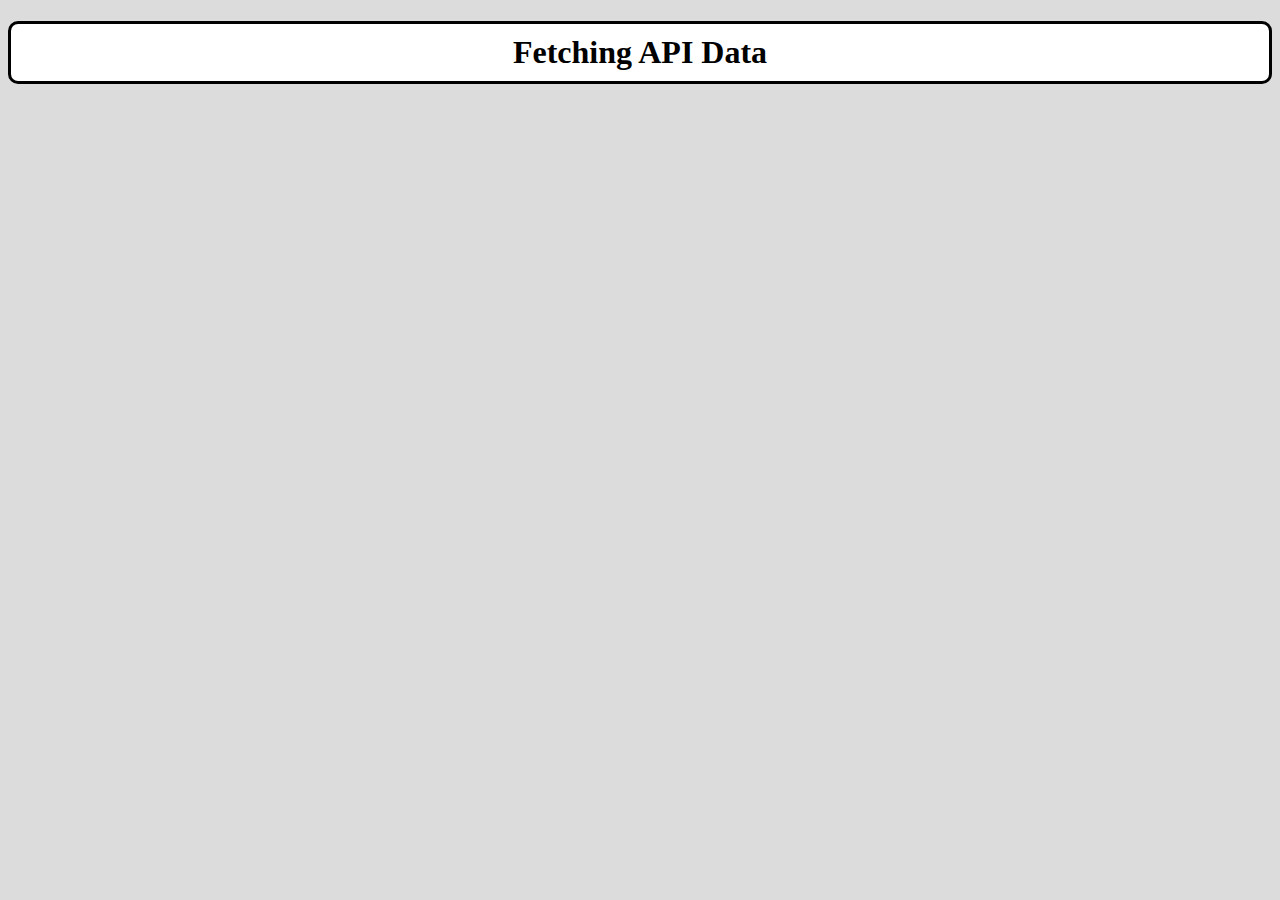
<file: Week 6-2 Fetch API/index.html>
<!DOCTYPE html>
<html lang="en">

<head>
    <meta charset="UTF-8">
    <meta name="viewport" content="width=device-width, initial-scale=1.0">
    <title>Document</title>
    <link rel="stylesheet" href="style.css">
</head>

<body>
    <h1 class="header">
        Fetching API Data
    </h1>
    <div class="container" id="container"></div>

    <script src="script.js">

    </script>
</body>

</html>
</file>
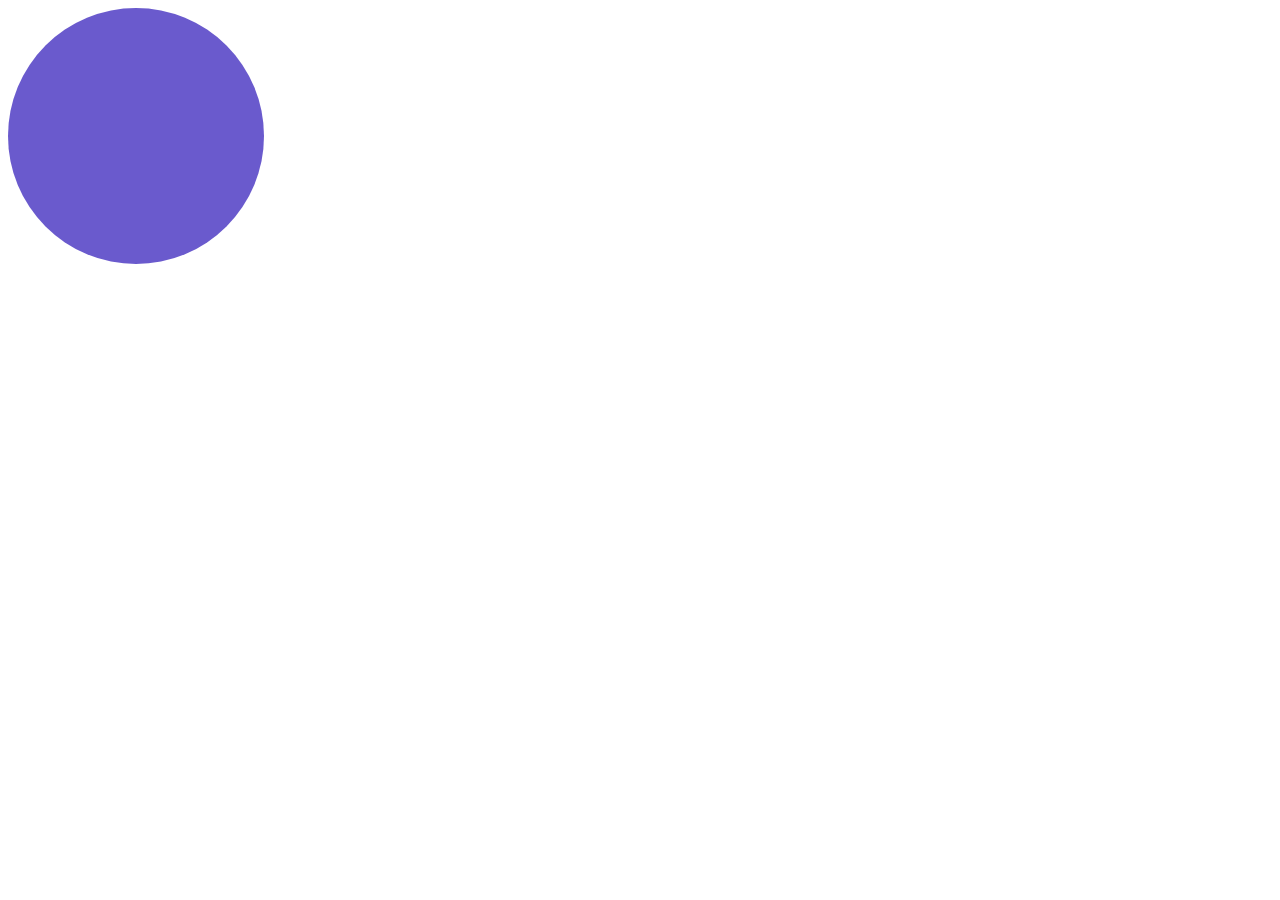
<file: Week 2-1 Div/border-radius/index.html>
<!DOCTYPE html>
<html lang="en">
<head>
    <meta charset="UTF-8">
    <meta name="viewport" content="width=device-width, initial-scale=1.0">
<link rel="stylesheet" href="style.css">
    <title>Document</title>
</head>
<body>
    <div class="container"></div>
</body>
</html>
</file>
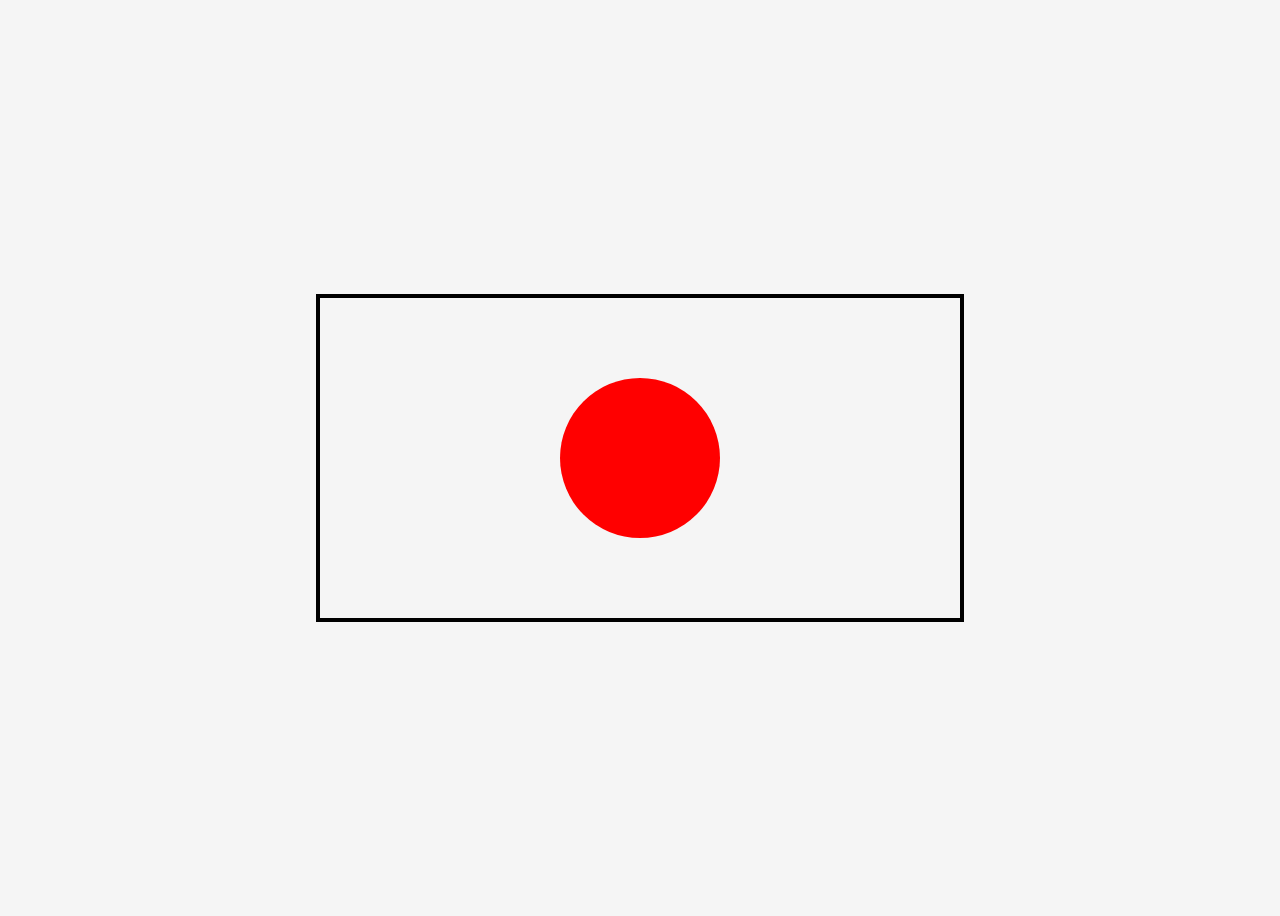
<file: Week 2-1 Div/flag-japan/index.html>
<!DOCTYPE html>
<html lang="en">
<head>
    <meta charset="UTF-8">
    <meta name="viewport" content="width=<device-width>, initial-scale=1.0">
    <title>Document</title>
    <link rel="stylesheet" href="style.css">
</head>
<body>
    <div class="container">
        <div class="red"></div>
    </div>
    
</body>
</html>
</file>
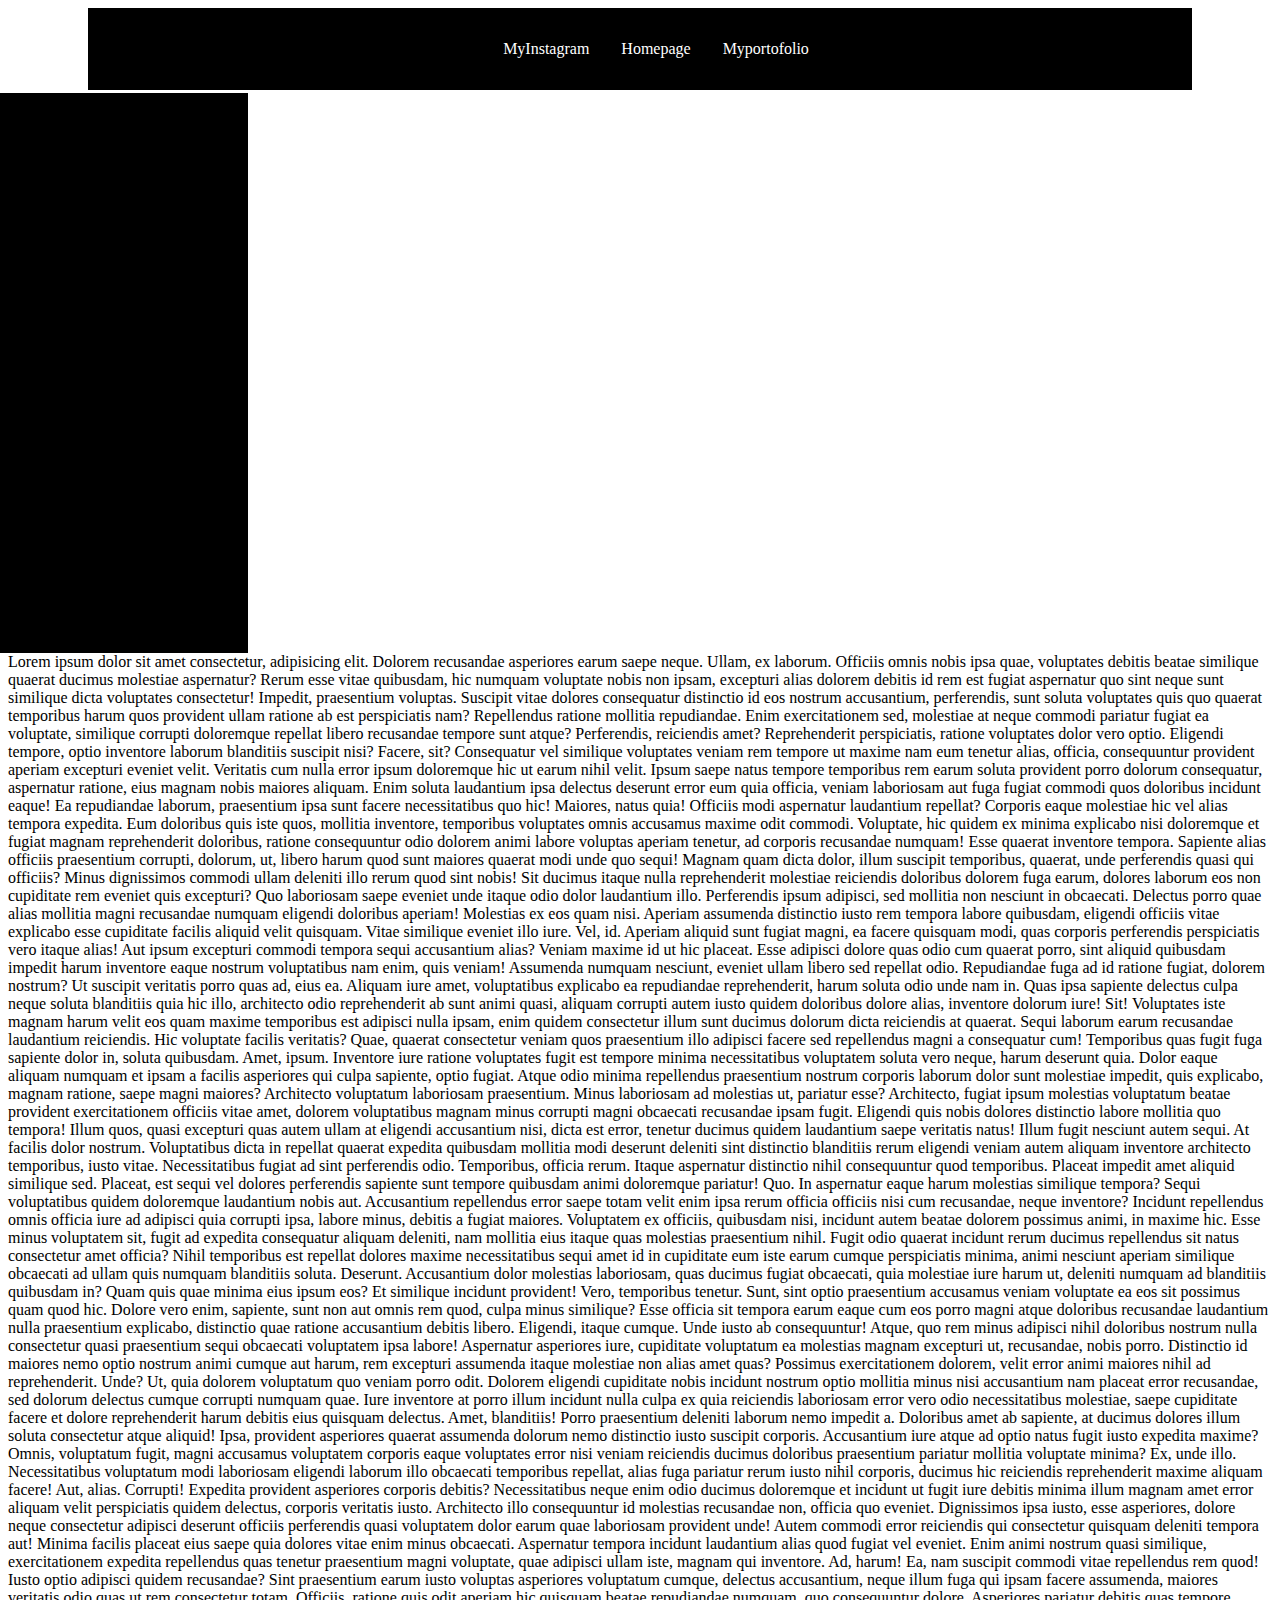
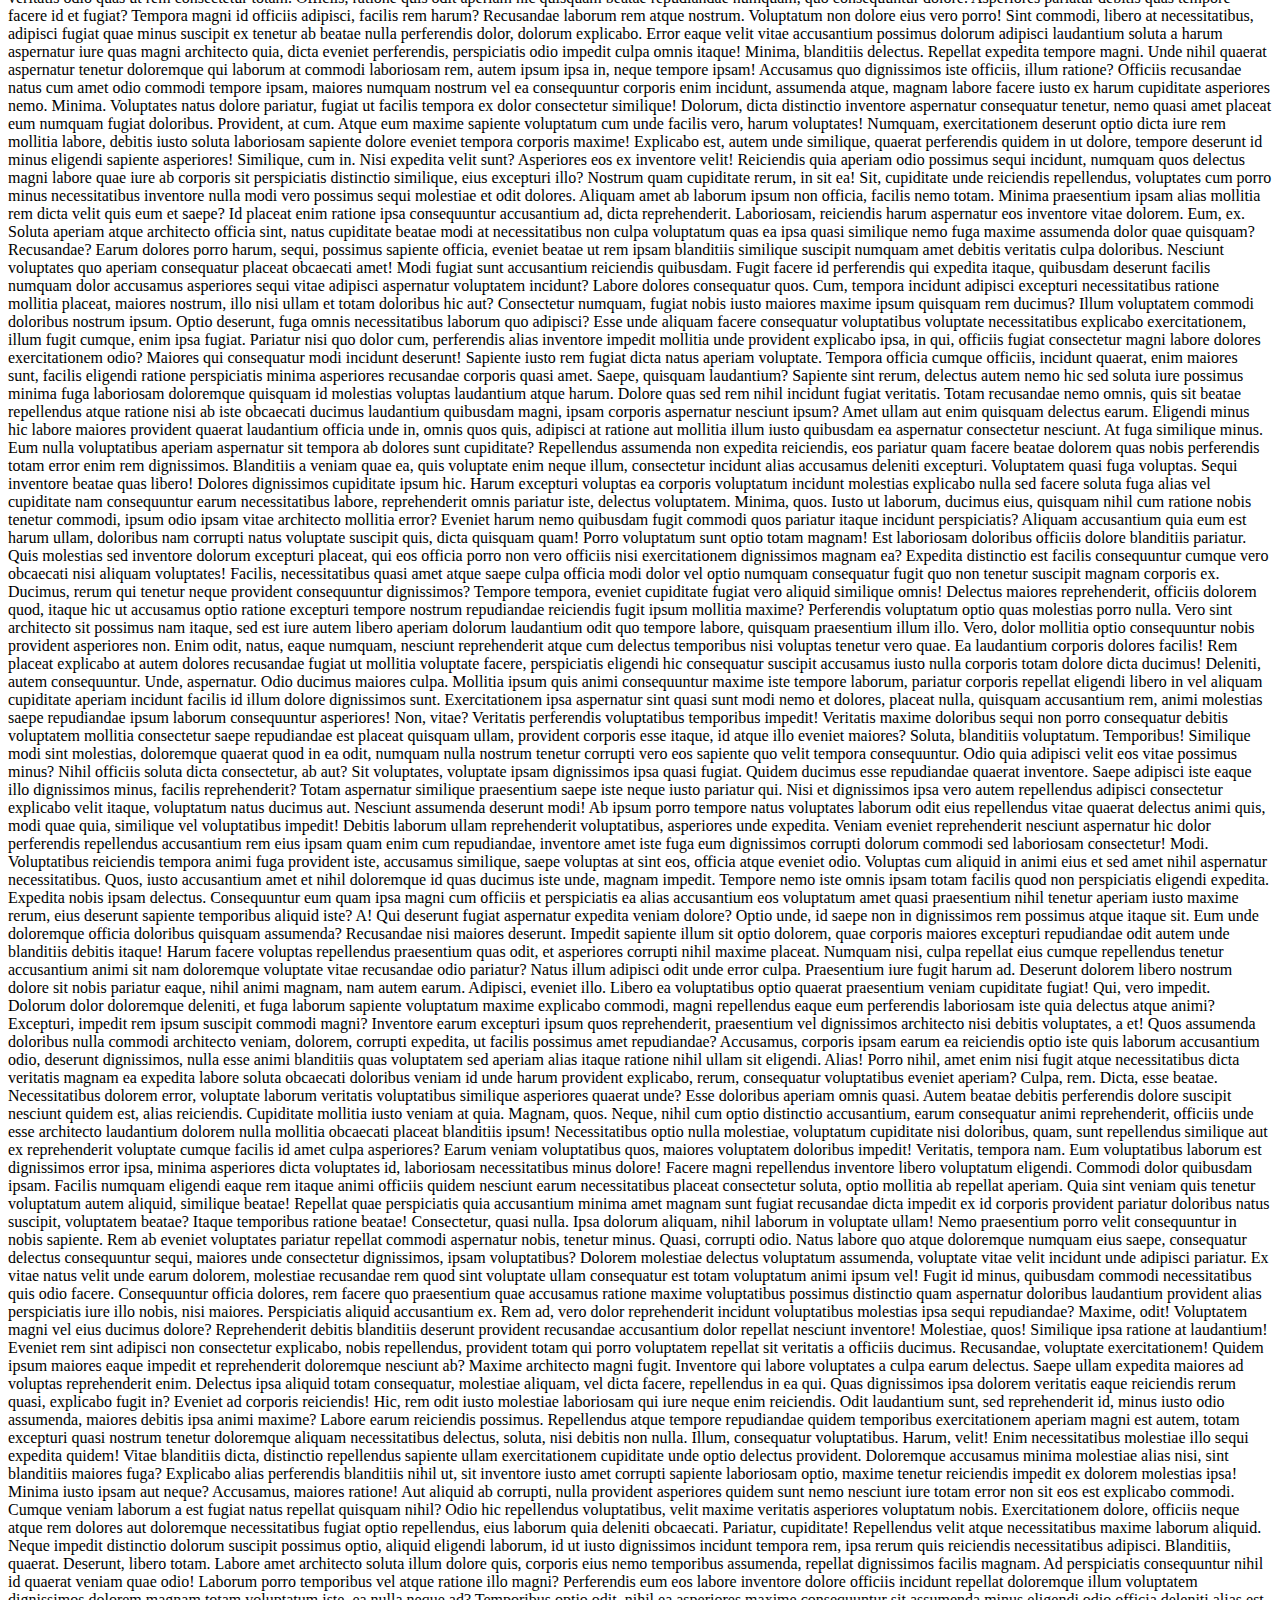
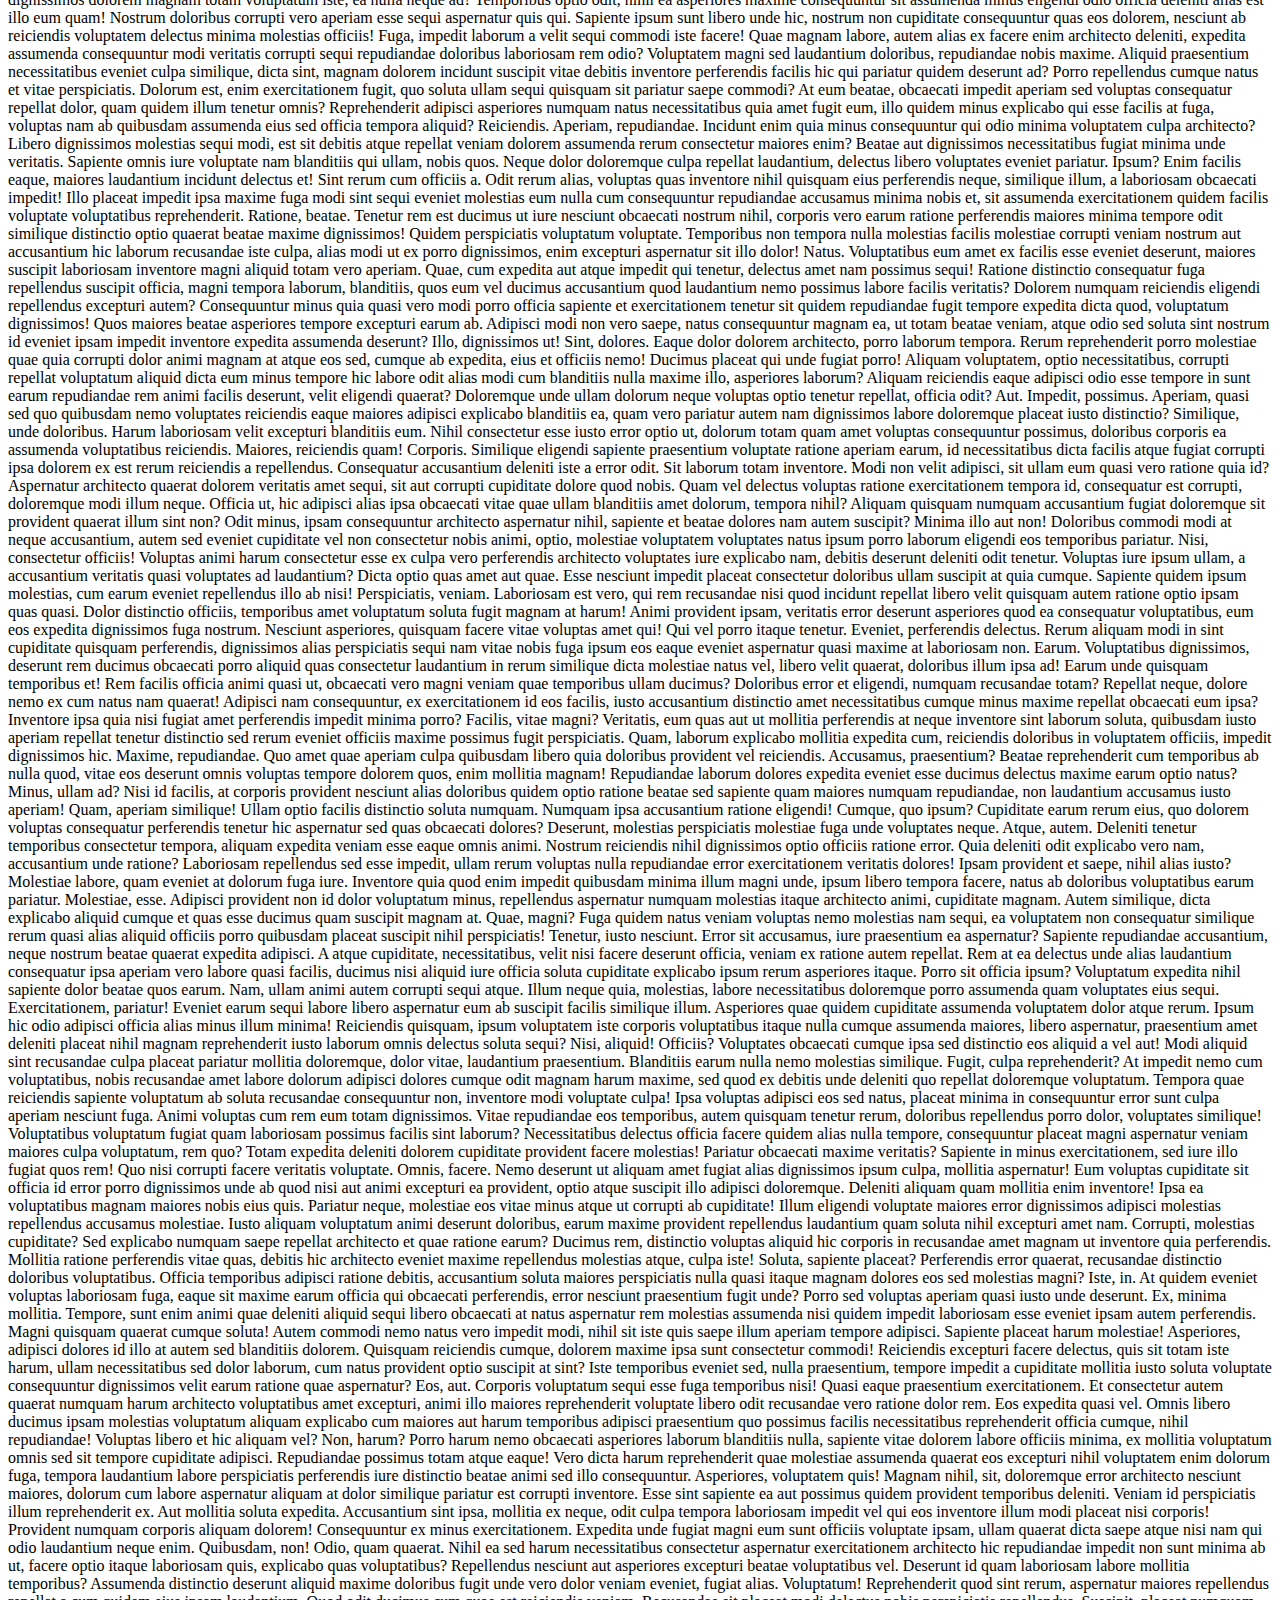
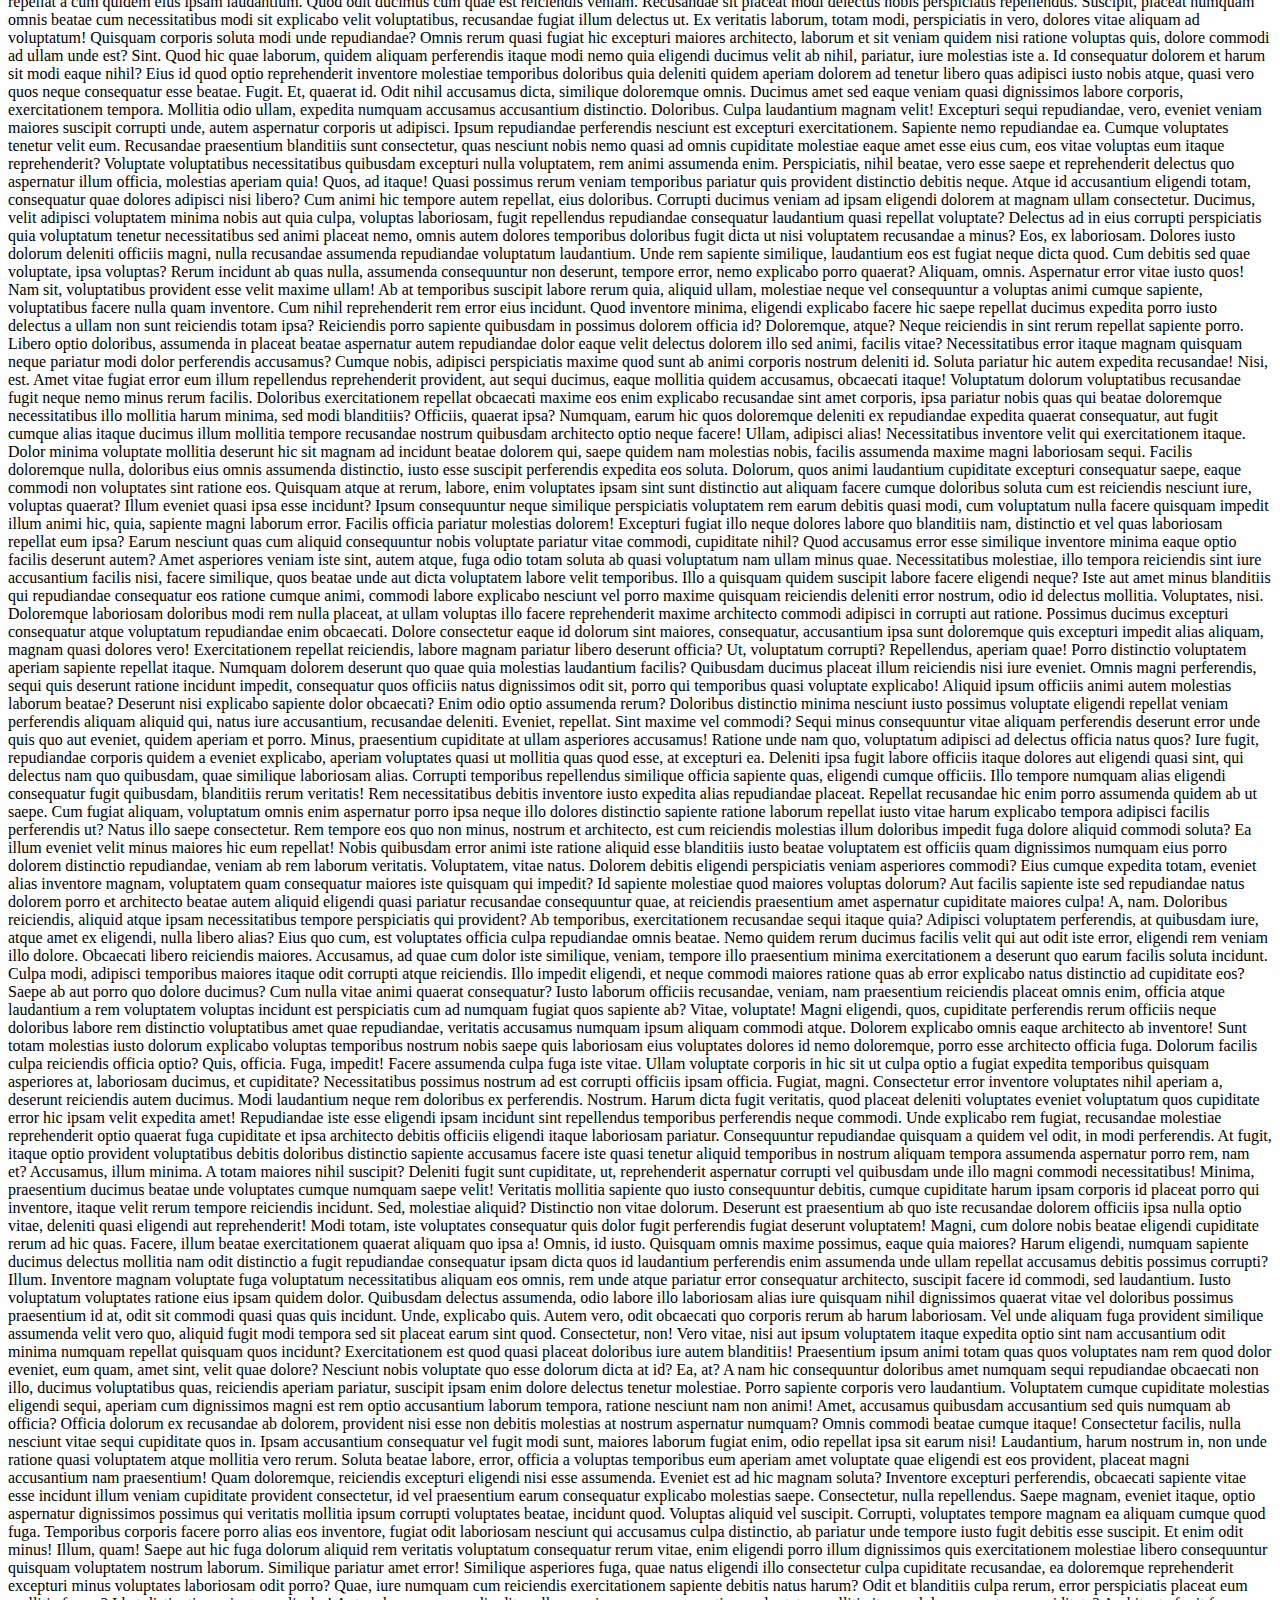
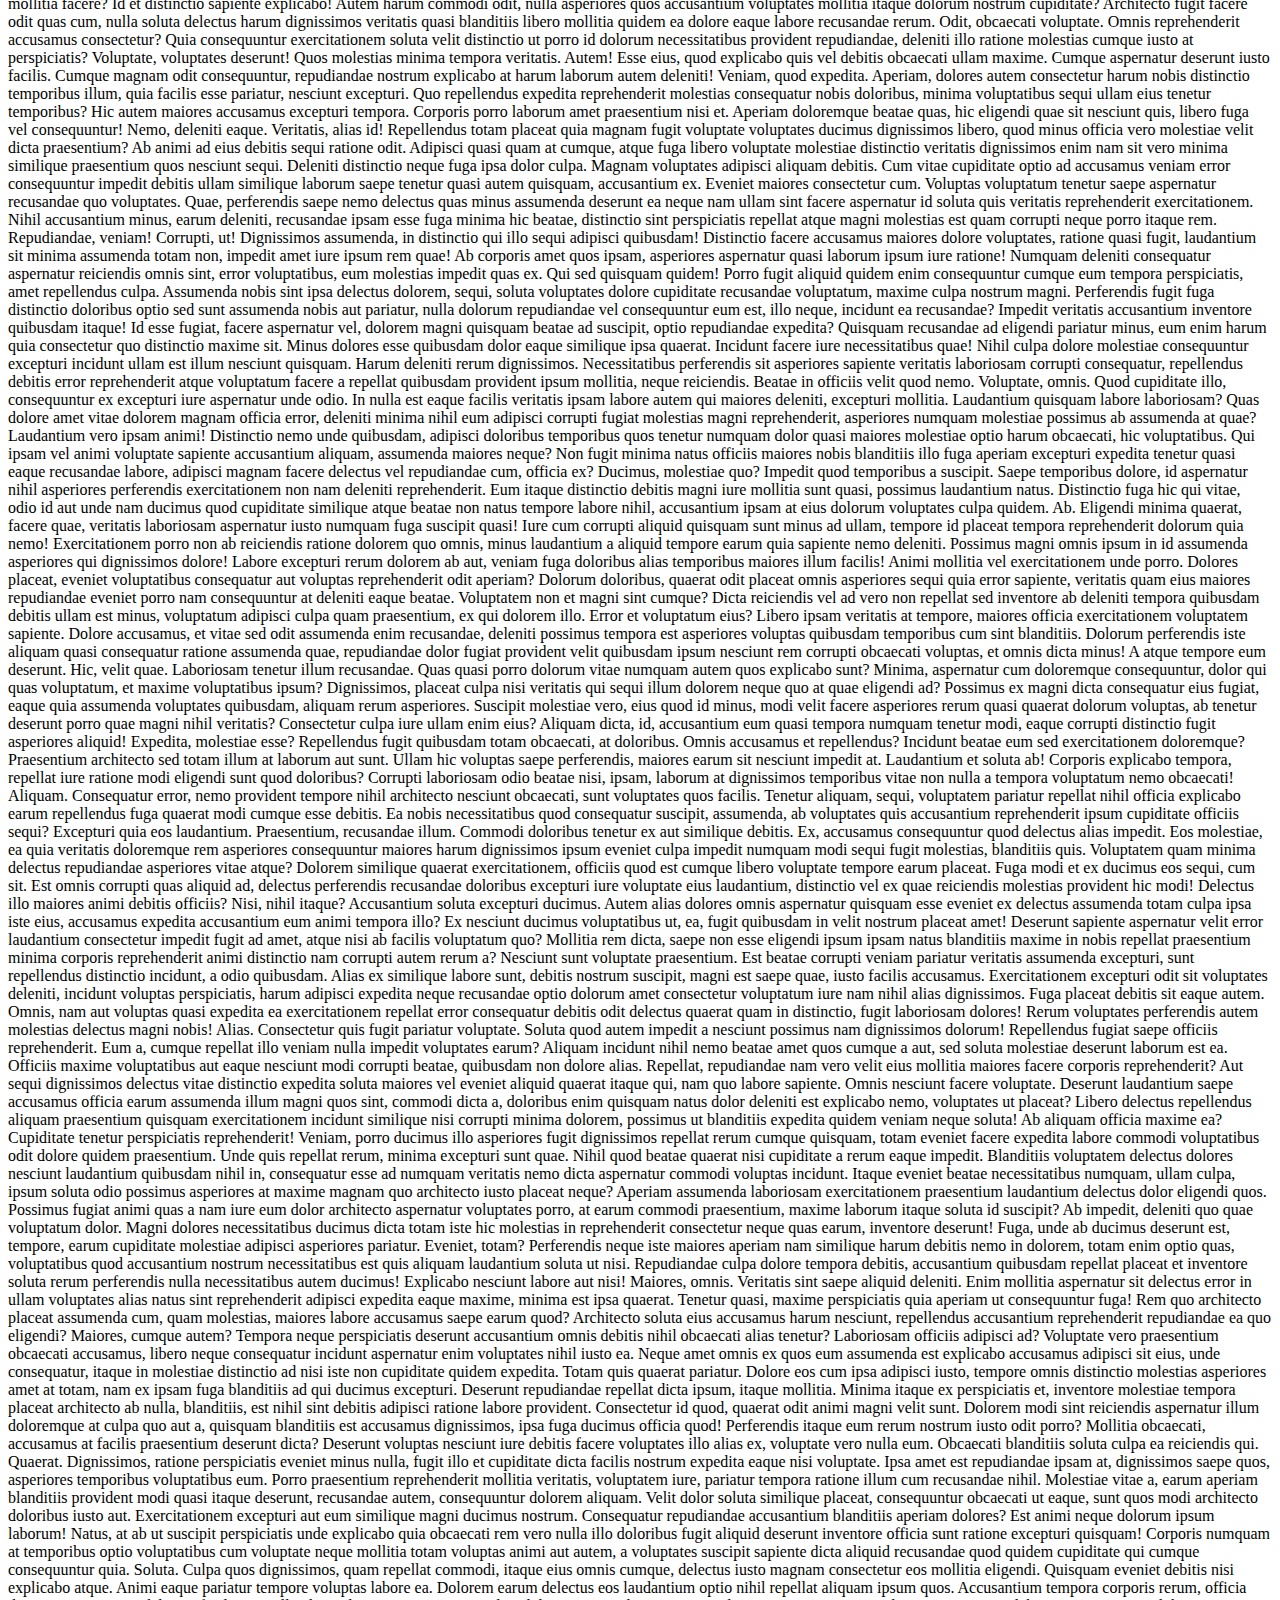
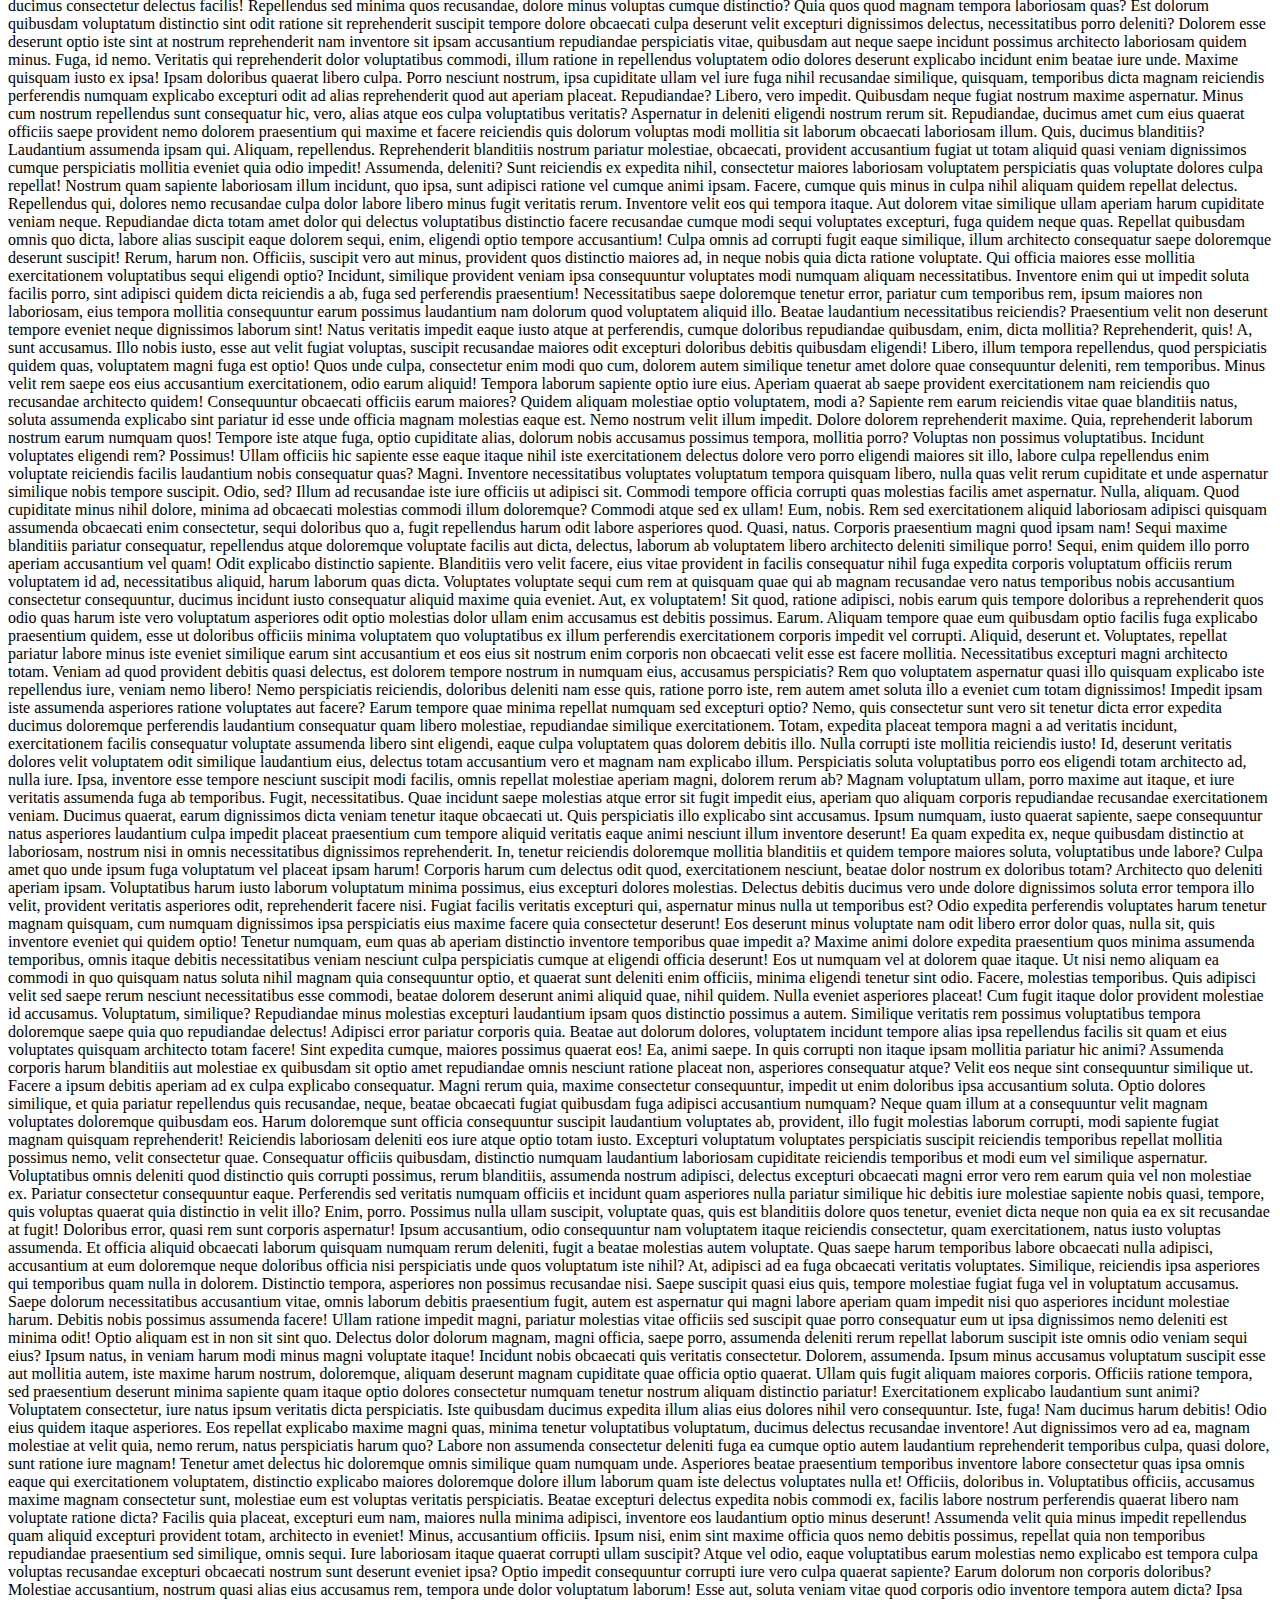
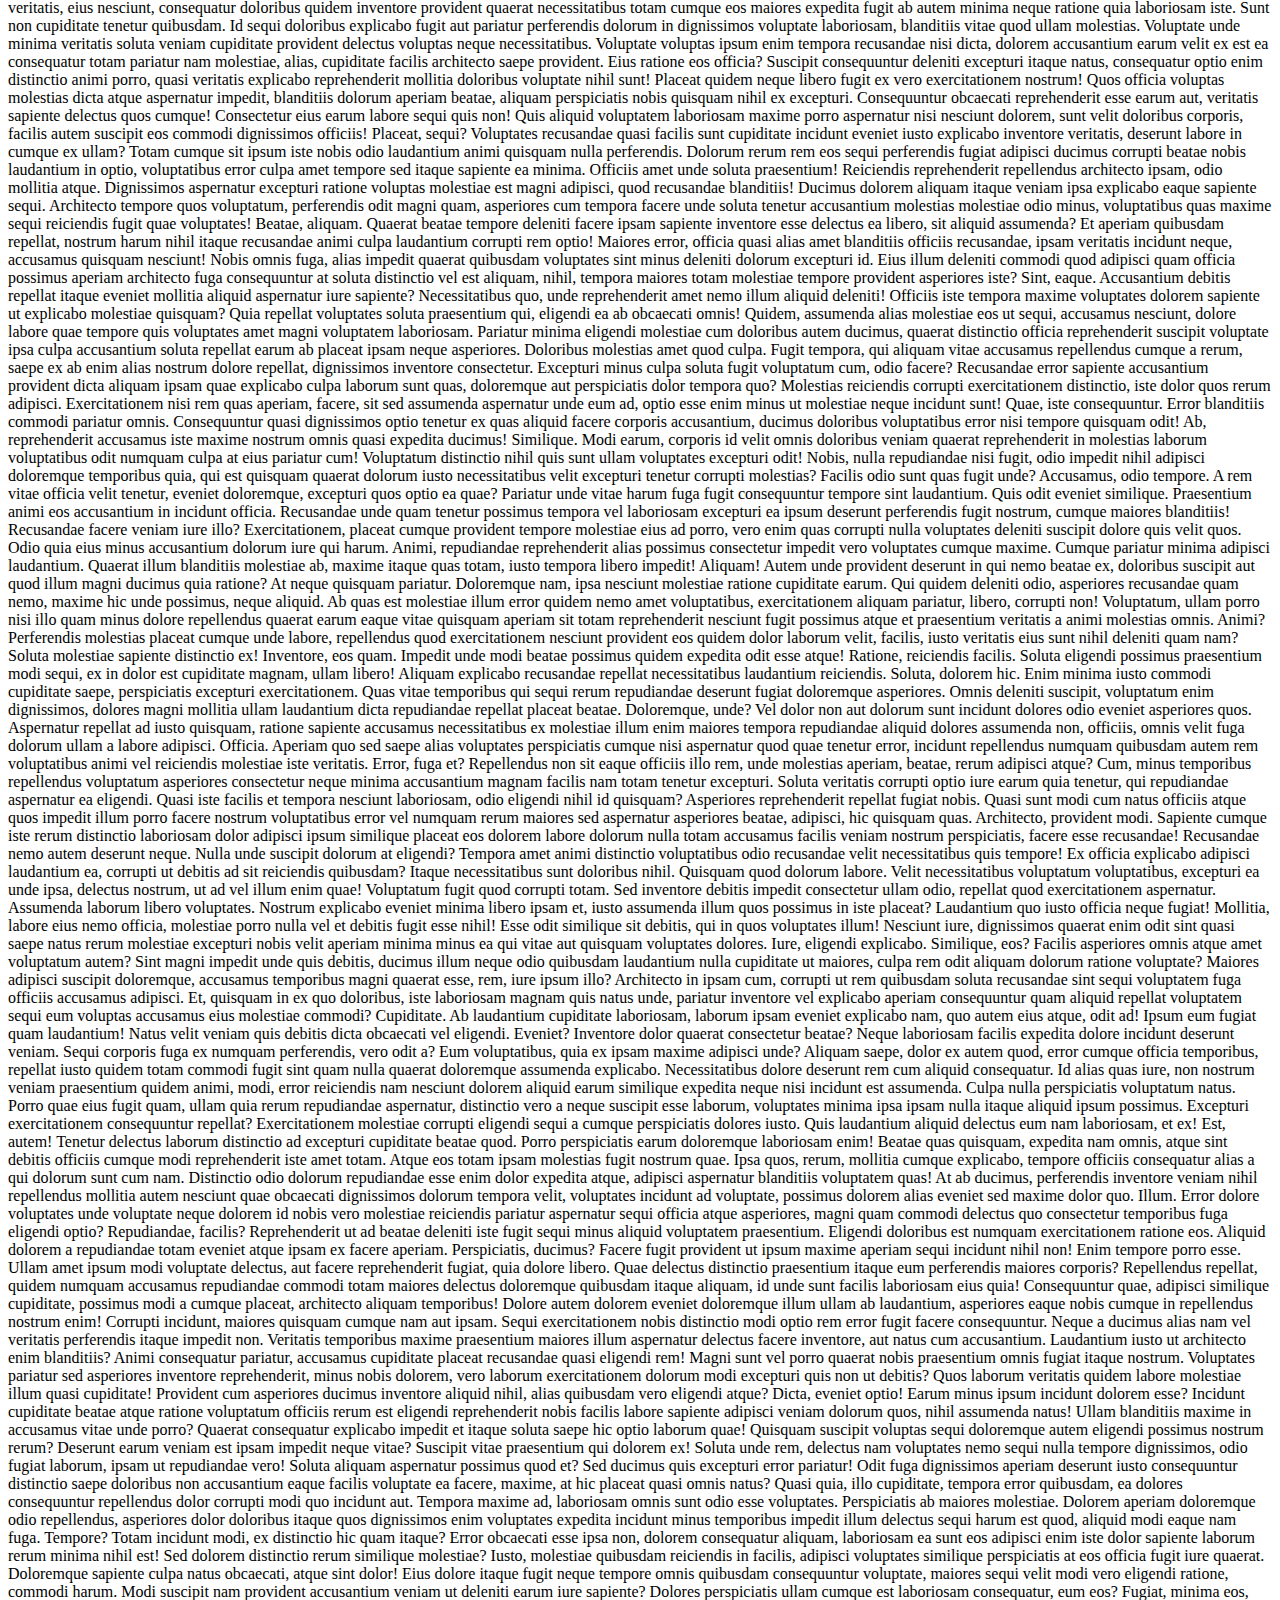
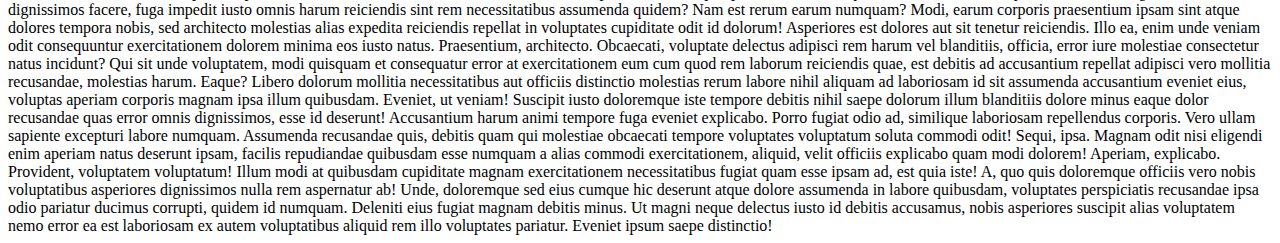
<file: Week 2-2 Display And Position/Position/index.html>
<!DOCTYPE html>
<html lang="en">
<head>
    <meta charset="UTF-8">
    <meta name="viewport" content="width=device-width, initial-scale=1.0">
    <title>Document</title>
    <link rel="stylesheet" href="style.css">
</head>
<body>
    <div class="navbar">
        <a href="https://instagram.com/tianreformis">MyInstagram</a>
        <a href="#">Homepage</a>
        <a href="#">Myportofolio</a>
    </div>
    <div class="container"></div>
    Lorem ipsum dolor sit amet consectetur, adipisicing elit. Dolorem recusandae asperiores earum saepe neque. Ullam, ex laborum. Officiis omnis nobis ipsa quae, voluptates debitis beatae similique quaerat ducimus molestiae aspernatur?
    Rerum esse vitae quibusdam, hic numquam voluptate nobis non ipsam, excepturi alias dolorem debitis id rem est fugiat aspernatur quo sint neque sunt similique dicta voluptates consectetur! Impedit, praesentium voluptas.
    Suscipit vitae dolores consequatur distinctio id eos nostrum accusantium, perferendis, sunt soluta voluptates quis quo quaerat temporibus harum quos provident ullam ratione ab est perspiciatis nam? Repellendus ratione mollitia repudiandae.
    Enim exercitationem sed, molestiae at neque commodi pariatur fugiat ea voluptate, similique corrupti doloremque repellat libero recusandae tempore sunt atque? Perferendis, reiciendis amet? Reprehenderit perspiciatis, ratione voluptates dolor vero optio.
    Eligendi tempore, optio inventore laborum blanditiis suscipit nisi? Facere, sit? Consequatur vel similique voluptates veniam rem tempore ut maxime nam eum tenetur alias, officia, consequuntur provident aperiam excepturi eveniet velit.
    Veritatis cum nulla error ipsum doloremque hic ut earum nihil velit. Ipsum saepe natus tempore temporibus rem earum soluta provident porro dolorum consequatur, aspernatur ratione, eius magnam nobis maiores aliquam.
    Enim soluta laudantium ipsa delectus deserunt error eum quia officia, veniam laboriosam aut fuga fugiat commodi quos doloribus incidunt eaque! Ea repudiandae laborum, praesentium ipsa sunt facere necessitatibus quo hic!
    Maiores, natus quia! Officiis modi aspernatur laudantium repellat? Corporis eaque molestiae hic vel alias tempora expedita. Eum doloribus quis iste quos, mollitia inventore, temporibus voluptates omnis accusamus maxime odit commodi.
    Voluptate, hic quidem ex minima explicabo nisi doloremque et fugiat magnam reprehenderit doloribus, ratione consequuntur odio dolorem animi labore voluptas aperiam tenetur, ad corporis recusandae numquam! Esse quaerat inventore tempora.
    Sapiente alias officiis praesentium corrupti, dolorum, ut, libero harum quod sunt maiores quaerat modi unde quo sequi! Magnam quam dicta dolor, illum suscipit temporibus, quaerat, unde perferendis quasi qui officiis?
    Minus dignissimos commodi ullam deleniti illo rerum quod sint nobis! Sit ducimus itaque nulla reprehenderit molestiae reiciendis doloribus dolorem fuga earum, dolores laborum eos non cupiditate rem eveniet quis excepturi?
    Quo laboriosam saepe eveniet unde itaque odio dolor laudantium illo. Perferendis ipsum adipisci, sed mollitia non nesciunt in obcaecati. Delectus porro quae alias mollitia magni recusandae numquam eligendi doloribus aperiam!
    Molestias ex eos quam nisi. Aperiam assumenda distinctio iusto rem tempora labore quibusdam, eligendi officiis vitae explicabo esse cupiditate facilis aliquid velit quisquam. Vitae similique eveniet illo iure. Vel, id.
    Aperiam aliquid sunt fugiat magni, ea facere quisquam modi, quas corporis perferendis perspiciatis vero itaque alias! Aut ipsum excepturi commodi tempora sequi accusantium alias? Veniam maxime id ut hic placeat.
    Esse adipisci dolore quas odio cum quaerat porro, sint aliquid quibusdam impedit harum inventore eaque nostrum voluptatibus nam enim, quis veniam! Assumenda numquam nesciunt, eveniet ullam libero sed repellat odio.
    Repudiandae fuga ad id ratione fugiat, dolorem nostrum? Ut suscipit veritatis porro quas ad, eius ea. Aliquam iure amet, voluptatibus explicabo ea repudiandae reprehenderit, harum soluta odio unde nam in.
    Quas ipsa sapiente delectus culpa neque soluta blanditiis quia hic illo, architecto odio reprehenderit ab sunt animi quasi, aliquam corrupti autem iusto quidem doloribus dolore alias, inventore dolorum iure! Sit!
    Voluptates iste magnam harum velit eos quam maxime temporibus est adipisci nulla ipsam, enim quidem consectetur illum sunt ducimus dolorum dicta reiciendis at quaerat. Sequi laborum earum recusandae laudantium reiciendis.
    Hic voluptate facilis veritatis? Quae, quaerat consectetur veniam quos praesentium illo adipisci facere sed repellendus magni a consequatur cum! Temporibus quas fugit fuga sapiente dolor in, soluta quibusdam. Amet, ipsum.
    Inventore iure ratione voluptates fugit est tempore minima necessitatibus voluptatem soluta vero neque, harum deserunt quia. Dolor eaque aliquam numquam et ipsam a facilis asperiores qui culpa sapiente, optio fugiat.
    Atque odio minima repellendus praesentium nostrum corporis laborum dolor sunt molestiae impedit, quis explicabo, magnam ratione, saepe magni maiores? Architecto voluptatum laboriosam praesentium. Minus laboriosam ad molestias ut, pariatur esse?
    Architecto, fugiat ipsum molestias voluptatum beatae provident exercitationem officiis vitae amet, dolorem voluptatibus magnam minus corrupti magni obcaecati recusandae ipsam fugit. Eligendi quis nobis dolores distinctio labore mollitia quo tempora!
    Illum quos, quasi excepturi quas autem ullam at eligendi accusantium nisi, dicta est error, tenetur ducimus quidem laudantium saepe veritatis natus! Illum fugit nesciunt autem sequi. At facilis dolor nostrum.
    Voluptatibus dicta in repellat quaerat expedita quibusdam mollitia modi deserunt deleniti sint distinctio blanditiis rerum eligendi veniam autem aliquam inventore architecto temporibus, iusto vitae. Necessitatibus fugiat ad sint perferendis odio.
    Temporibus, officia rerum. Itaque aspernatur distinctio nihil consequuntur quod temporibus. Placeat impedit amet aliquid similique sed. Placeat, est sequi vel dolores perferendis sapiente sunt tempore quibusdam animi doloremque pariatur! Quo.
    In aspernatur eaque harum molestias similique tempora? Sequi voluptatibus quidem doloremque laudantium nobis aut. Accusantium repellendus error saepe totam velit enim ipsa rerum officia officiis nisi cum recusandae, neque inventore?
    Incidunt repellendus omnis officia iure ad adipisci quia corrupti ipsa, labore minus, debitis a fugiat maiores. Voluptatem ex officiis, quibusdam nisi, incidunt autem beatae dolorem possimus animi, in maxime hic.
    Esse minus voluptatem sit, fugit ad expedita consequatur aliquam deleniti, nam mollitia eius itaque quas molestias praesentium nihil. Fugit odio quaerat incidunt rerum ducimus repellendus sit natus consectetur amet officia?
    Nihil temporibus est repellat dolores maxime necessitatibus sequi amet id in cupiditate eum iste earum cumque perspiciatis minima, animi nesciunt aperiam similique obcaecati ad ullam quis numquam blanditiis soluta. Deserunt.
    Accusantium dolor molestias laboriosam, quas ducimus fugiat obcaecati, quia molestiae iure harum ut, deleniti numquam ad blanditiis quibusdam in? Quam quis quae minima eius ipsum eos? Et similique incidunt provident!
    Vero, temporibus tenetur. Sunt, sint optio praesentium accusamus veniam voluptate ea eos sit possimus quam quod hic. Dolore vero enim, sapiente, sunt non aut omnis rem quod, culpa minus similique?
    Esse officia sit tempora earum eaque cum eos porro magni atque doloribus recusandae laudantium nulla praesentium explicabo, distinctio quae ratione accusantium debitis libero. Eligendi, itaque cumque. Unde iusto ab consequuntur!
    Atque, quo rem minus adipisci nihil doloribus nostrum nulla consectetur quasi praesentium sequi obcaecati voluptatem ipsa labore! Aspernatur asperiores iure, cupiditate voluptatum ea molestias magnam excepturi ut, recusandae, nobis porro.
    Distinctio id maiores nemo optio nostrum animi cumque aut harum, rem excepturi assumenda itaque molestiae non alias amet quas? Possimus exercitationem dolorem, velit error animi maiores nihil ad reprehenderit. Unde?
    Ut, quia dolorem voluptatum quo veniam porro odit. Dolorem eligendi cupiditate nobis incidunt nostrum optio mollitia minus nisi accusantium nam placeat error recusandae, sed dolorum delectus cumque corrupti numquam quae.
    Iure inventore at porro illum incidunt nulla culpa ex quia reiciendis laboriosam error vero odio necessitatibus molestiae, saepe cupiditate facere et dolore reprehenderit harum debitis eius quisquam delectus. Amet, blanditiis!
    Porro praesentium deleniti laborum nemo impedit a. Doloribus amet ab sapiente, at ducimus dolores illum soluta consectetur atque aliquid! Ipsa, provident asperiores quaerat assumenda dolorum nemo distinctio iusto suscipit corporis.
    Accusantium iure atque ad optio natus fugit iusto expedita maxime? Omnis, voluptatum fugit, magni accusamus voluptatem corporis eaque voluptates error nisi veniam reiciendis ducimus doloribus praesentium pariatur mollitia voluptate minima?
    Ex, unde illo. Necessitatibus voluptatum modi laboriosam eligendi laborum illo obcaecati temporibus repellat, alias fuga pariatur rerum iusto nihil corporis, ducimus hic reiciendis reprehenderit maxime aliquam facere! Aut, alias. Corrupti!
    Expedita provident asperiores corporis debitis? Necessitatibus neque enim odio ducimus doloremque et incidunt ut fugit iure debitis minima illum magnam amet error aliquam velit perspiciatis quidem delectus, corporis veritatis iusto.
    Architecto illo consequuntur id molestias recusandae non, officia quo eveniet. Dignissimos ipsa iusto, esse asperiores, dolore neque consectetur adipisci deserunt officiis perferendis quasi voluptatem dolor earum quae laboriosam provident unde!
    Autem commodi error reiciendis qui consectetur quisquam deleniti tempora aut! Minima facilis placeat eius saepe quia dolores vitae enim minus obcaecati. Aspernatur tempora incidunt laudantium alias quod fugiat vel eveniet.
    Enim animi nostrum quasi similique, exercitationem expedita repellendus quas tenetur praesentium magni voluptate, quae adipisci ullam iste, magnam qui inventore. Ad, harum! Ea, nam suscipit commodi vitae repellendus rem quod!
    Iusto optio adipisci quidem recusandae? Sint praesentium earum iusto voluptas asperiores voluptatum cumque, delectus accusantium, neque illum fuga qui ipsam facere assumenda, maiores veritatis odio quas ut rem consectetur totam.
    Officiis, ratione quis odit aperiam hic quisquam beatae repudiandae numquam, quo consequuntur dolore. Asperiores pariatur debitis quas tempore facere id et fugiat? Tempora magni id officiis adipisci, facilis rem harum?
    Recusandae laborum rem atque nostrum. Voluptatum non dolore eius vero porro! Sint commodi, libero at necessitatibus, adipisci fugiat quae minus suscipit ex tenetur ab beatae nulla perferendis dolor, dolorum explicabo.
    Error eaque velit vitae accusantium possimus dolorum adipisci laudantium soluta a harum aspernatur iure quas magni architecto quia, dicta eveniet perferendis, perspiciatis odio impedit culpa omnis itaque! Minima, blanditiis delectus.
    Repellat expedita tempore magni. Unde nihil quaerat aspernatur tenetur doloremque qui laborum at commodi laboriosam rem, autem ipsum ipsa in, neque tempore ipsam! Accusamus quo dignissimos iste officiis, illum ratione?
    Officiis recusandae natus cum amet odio commodi tempore ipsam, maiores numquam nostrum vel ea consequuntur corporis enim incidunt, assumenda atque, magnam labore facere iusto ex harum cupiditate asperiores nemo. Minima.
    Voluptates natus dolore pariatur, fugiat ut facilis tempora ex dolor consectetur similique! Dolorum, dicta distinctio inventore aspernatur consequatur tenetur, nemo quasi amet placeat eum numquam fugiat doloribus. Provident, at cum.
    Atque eum maxime sapiente voluptatum cum unde facilis vero, harum voluptates! Numquam, exercitationem deserunt optio dicta iure rem mollitia labore, debitis iusto soluta laboriosam sapiente dolore eveniet tempora corporis maxime!
    Explicabo est, autem unde similique, quaerat perferendis quidem in ut dolore, tempore deserunt id minus eligendi sapiente asperiores! Similique, cum in. Nisi expedita velit sunt? Asperiores eos ex inventore velit!
    Reiciendis quia aperiam odio possimus sequi incidunt, numquam quos delectus magni labore quae iure ab corporis sit perspiciatis distinctio similique, eius excepturi illo? Nostrum quam cupiditate rerum, in sit ea!
    Sit, cupiditate unde reiciendis repellendus, voluptates cum porro minus necessitatibus inventore nulla modi vero possimus sequi molestiae et odit dolores. Aliquam amet ab laborum ipsum non officia, facilis nemo totam.
    Minima praesentium ipsam alias mollitia rem dicta velit quis eum et saepe? Id placeat enim ratione ipsa consequuntur accusantium ad, dicta reprehenderit. Laboriosam, reiciendis harum aspernatur eos inventore vitae dolorem.
    Eum, ex. Soluta aperiam atque architecto officia sint, natus cupiditate beatae modi at necessitatibus non culpa voluptatum quas ea ipsa quasi similique nemo fuga maxime assumenda dolor quae quisquam? Recusandae?
    Earum dolores porro harum, sequi, possimus sapiente officia, eveniet beatae ut rem ipsam blanditiis similique suscipit numquam amet debitis veritatis culpa doloribus. Nesciunt voluptates quo aperiam consequatur placeat obcaecati amet!
    Modi fugiat sunt accusantium reiciendis quibusdam. Fugit facere id perferendis qui expedita itaque, quibusdam deserunt facilis numquam dolor accusamus asperiores sequi vitae adipisci aspernatur voluptatem incidunt? Labore dolores consequatur quos.
    Cum, tempora incidunt adipisci excepturi necessitatibus ratione mollitia placeat, maiores nostrum, illo nisi ullam et totam doloribus hic aut? Consectetur numquam, fugiat nobis iusto maiores maxime ipsum quisquam rem ducimus?
    Illum voluptatem commodi doloribus nostrum ipsum. Optio deserunt, fuga omnis necessitatibus laborum quo adipisci? Esse unde aliquam facere consequatur voluptatibus voluptate necessitatibus explicabo exercitationem, illum fugit cumque, enim ipsa fugiat.
    Pariatur nisi quo dolor cum, perferendis alias inventore impedit mollitia unde provident explicabo ipsa, in qui, officiis fugiat consectetur magni labore dolores exercitationem odio? Maiores qui consequatur modi incidunt deserunt!
    Sapiente iusto rem fugiat dicta natus aperiam voluptate. Tempora officia cumque officiis, incidunt quaerat, enim maiores sunt, facilis eligendi ratione perspiciatis minima asperiores recusandae corporis quasi amet. Saepe, quisquam laudantium?
    Sapiente sint rerum, delectus autem nemo hic sed soluta iure possimus minima fuga laboriosam doloremque quisquam id molestias voluptas laudantium atque harum. Dolore quas sed rem nihil incidunt fugiat veritatis.
    Totam recusandae nemo omnis, quis sit beatae repellendus atque ratione nisi ab iste obcaecati ducimus laudantium quibusdam magni, ipsam corporis aspernatur nesciunt ipsum? Amet ullam aut enim quisquam delectus earum.
    Eligendi minus hic labore maiores provident quaerat laudantium officia unde in, omnis quos quis, adipisci at ratione aut mollitia illum iusto quibusdam ea aspernatur consectetur nesciunt. At fuga similique minus.
    Eum nulla voluptatibus aperiam aspernatur sit tempora ab dolores sunt cupiditate? Repellendus assumenda non expedita reiciendis, eos pariatur quam facere beatae dolorem quas nobis perferendis totam error enim rem dignissimos.
    Blanditiis a veniam quae ea, quis voluptate enim neque illum, consectetur incidunt alias accusamus deleniti excepturi. Voluptatem quasi fuga voluptas. Sequi inventore beatae quas libero! Dolores dignissimos cupiditate ipsum hic.
    Harum excepturi voluptas ea corporis voluptatum incidunt molestias explicabo nulla sed facere soluta fuga alias vel cupiditate nam consequuntur earum necessitatibus labore, reprehenderit omnis pariatur iste, delectus voluptatem. Minima, quos.
    Iusto ut laborum, ducimus eius, quisquam nihil cum ratione nobis tenetur commodi, ipsum odio ipsam vitae architecto mollitia error? Eveniet harum nemo quibusdam fugit commodi quos pariatur itaque incidunt perspiciatis?
    Aliquam accusantium quia eum est harum ullam, doloribus nam corrupti natus voluptate suscipit quis, dicta quisquam quam! Porro voluptatum sunt optio totam magnam! Est laboriosam doloribus officiis dolore blanditiis pariatur.
    Quis molestias sed inventore dolorum excepturi placeat, qui eos officia porro non vero officiis nisi exercitationem dignissimos magnam ea? Expedita distinctio est facilis consequuntur cumque vero obcaecati nisi aliquam voluptates!
    Facilis, necessitatibus quasi amet atque saepe culpa officia modi dolor vel optio numquam consequatur fugit quo non tenetur suscipit magnam corporis ex. Ducimus, rerum qui tenetur neque provident consequuntur dignissimos?
    Tempore tempora, eveniet cupiditate fugiat vero aliquid similique omnis! Delectus maiores reprehenderit, officiis dolorem quod, itaque hic ut accusamus optio ratione excepturi tempore nostrum repudiandae reiciendis fugit ipsum mollitia maxime?
    Perferendis voluptatum optio quas molestias porro nulla. Vero sint architecto sit possimus nam itaque, sed est iure autem libero aperiam dolorum laudantium odit quo tempore labore, quisquam praesentium illum illo.
    Vero, dolor mollitia optio consequuntur nobis provident asperiores non. Enim odit, natus, eaque numquam, nesciunt reprehenderit atque cum delectus temporibus nisi voluptas tenetur vero quae. Ea laudantium corporis dolores facilis!
    Rem placeat explicabo at autem dolores recusandae fugiat ut mollitia voluptate facere, perspiciatis eligendi hic consequatur suscipit accusamus iusto nulla corporis totam dolore dicta ducimus! Deleniti, autem consequuntur. Unde, aspernatur.
    Odio ducimus maiores culpa. Mollitia ipsum quis animi consequuntur maxime iste tempore laborum, pariatur corporis repellat eligendi libero in vel aliquam cupiditate aperiam incidunt facilis id illum dolore dignissimos sunt.
    Exercitationem ipsa aspernatur sint quasi sunt modi nemo et dolores, placeat nulla, quisquam accusantium rem, animi molestias saepe repudiandae ipsum laborum consequuntur asperiores! Non, vitae? Veritatis perferendis voluptatibus temporibus impedit!
    Veritatis maxime doloribus sequi non porro consequatur debitis voluptatem mollitia consectetur saepe repudiandae est placeat quisquam ullam, provident corporis esse itaque, id atque illo eveniet maiores? Soluta, blanditiis voluptatum. Temporibus!
    Similique modi sint molestias, doloremque quaerat quod in ea odit, numquam nulla nostrum tenetur corrupti vero eos sapiente quo velit tempora consequuntur. Odio quia adipisci velit eos vitae possimus minus?
    Nihil officiis soluta dicta consectetur, ab aut? Sit voluptates, voluptate ipsam dignissimos ipsa quasi fugiat. Quidem ducimus esse repudiandae quaerat inventore. Saepe adipisci iste eaque illo dignissimos minus, facilis reprehenderit?
    Totam aspernatur similique praesentium saepe iste neque iusto pariatur qui. Nisi et dignissimos ipsa vero autem repellendus adipisci consectetur explicabo velit itaque, voluptatum natus ducimus aut. Nesciunt assumenda deserunt modi!
    Ab ipsum porro tempore natus voluptates laborum odit eius repellendus vitae quaerat delectus animi quis, modi quae quia, similique vel voluptatibus impedit! Debitis laborum ullam reprehenderit voluptatibus, asperiores unde expedita.
    Veniam eveniet reprehenderit nesciunt aspernatur hic dolor perferendis repellendus accusantium rem eius ipsam quam enim cum repudiandae, inventore amet iste fuga eum dignissimos corrupti dolorum commodi sed laboriosam consectetur! Modi.
    Voluptatibus reiciendis tempora animi fuga provident iste, accusamus similique, saepe voluptas at sint eos, officia atque eveniet odio. Voluptas cum aliquid in animi eius et sed amet nihil aspernatur necessitatibus.
    Quos, iusto accusantium amet et nihil doloremque id quas ducimus iste unde, magnam impedit. Tempore nemo iste omnis ipsam totam facilis quod non perspiciatis eligendi expedita. Expedita nobis ipsam delectus.
    Consequuntur eum quam ipsa magni cum officiis et perspiciatis ea alias accusantium eos voluptatum amet quasi praesentium nihil tenetur aperiam iusto maxime rerum, eius deserunt sapiente temporibus aliquid iste? A!
    Qui deserunt fugiat aspernatur expedita veniam dolore? Optio unde, id saepe non in dignissimos rem possimus atque itaque sit. Eum unde doloremque officia doloribus quisquam assumenda? Recusandae nisi maiores deserunt.
    Impedit sapiente illum sit optio dolorem, quae corporis maiores excepturi repudiandae odit autem unde blanditiis debitis itaque! Harum facere voluptas repellendus praesentium quas odit, et asperiores corrupti nihil maxime placeat.
    Numquam nisi, culpa repellat eius cumque repellendus tenetur accusantium animi sit nam doloremque voluptate vitae recusandae odio pariatur? Natus illum adipisci odit unde error culpa. Praesentium iure fugit harum ad.
    Deserunt dolorem libero nostrum dolore sit nobis pariatur eaque, nihil animi magnam, nam autem earum. Adipisci, eveniet illo. Libero ea voluptatibus optio quaerat praesentium veniam cupiditate fugiat! Qui, vero impedit.
    Dolorum dolor doloremque deleniti, et fuga laborum sapiente voluptatum maxime explicabo commodi, magni repellendus eaque eum perferendis laboriosam iste quia delectus atque animi? Excepturi, impedit rem ipsum suscipit commodi magni?
    Inventore earum excepturi ipsum quos reprehenderit, praesentium vel dignissimos architecto nisi debitis voluptates, a et! Quos assumenda doloribus nulla commodi architecto veniam, dolorem, corrupti expedita, ut facilis possimus amet repudiandae?
    Accusamus, corporis ipsam earum ea reiciendis optio iste quis laborum accusantium odio, deserunt dignissimos, nulla esse animi blanditiis quas voluptatem sed aperiam alias itaque ratione nihil ullam sit eligendi. Alias!
    Porro nihil, amet enim nisi fugit atque necessitatibus dicta veritatis magnam ea expedita labore soluta obcaecati doloribus veniam id unde harum provident explicabo, rerum, consequatur voluptatibus eveniet aperiam? Culpa, rem.
    Dicta, esse beatae. Necessitatibus dolorem error, voluptate laborum veritatis voluptatibus similique asperiores quaerat unde? Esse doloribus aperiam omnis quasi. Autem beatae debitis perferendis dolore suscipit nesciunt quidem est, alias reiciendis.
    Cupiditate mollitia iusto veniam at quia. Magnam, quos. Neque, nihil cum optio distinctio accusantium, earum consequatur animi reprehenderit, officiis unde esse architecto laudantium dolorem nulla mollitia obcaecati placeat blanditiis ipsum!
    Necessitatibus optio nulla molestiae, voluptatum cupiditate nisi doloribus, quam, sunt repellendus similique aut ex reprehenderit voluptate cumque facilis id amet culpa asperiores? Earum veniam voluptatibus quos, maiores voluptatem doloribus impedit!
    Veritatis, tempora nam. Eum voluptatibus laborum est dignissimos error ipsa, minima asperiores dicta voluptates id, laboriosam necessitatibus minus dolore! Facere magni repellendus inventore libero voluptatum eligendi. Commodi dolor quibusdam ipsam.
    Facilis numquam eligendi eaque rem itaque animi officiis quidem nesciunt earum necessitatibus placeat consectetur soluta, optio mollitia ab repellat aperiam. Quia sint veniam quis tenetur voluptatum autem aliquid, similique beatae!
    Repellat quae perspiciatis quia accusantium minima amet magnam sunt fugiat recusandae dicta impedit ex id corporis provident pariatur doloribus natus suscipit, voluptatem beatae? Itaque temporibus ratione beatae! Consectetur, quasi nulla.
    Ipsa dolorum aliquam, nihil laborum in voluptate ullam! Nemo praesentium porro velit consequuntur in nobis sapiente. Rem ab eveniet voluptates pariatur repellat commodi aspernatur nobis, tenetur minus. Quasi, corrupti odio.
    Natus labore quo atque doloremque numquam eius saepe, consequatur delectus consequuntur sequi, maiores unde consectetur dignissimos, ipsam voluptatibus? Dolorem molestiae delectus voluptatum assumenda, voluptate vitae velit incidunt unde adipisci pariatur.
    Ex vitae natus velit unde earum dolorem, molestiae recusandae rem quod sint voluptate ullam consequatur est totam voluptatum animi ipsum vel! Fugit id minus, quibusdam commodi necessitatibus quis odio facere.
    Consequuntur officia dolores, rem facere quo praesentium quae accusamus ratione maxime voluptatibus possimus distinctio quam aspernatur doloribus laudantium provident alias perspiciatis iure illo nobis, nisi maiores. Perspiciatis aliquid accusantium ex.
    Rem ad, vero dolor reprehenderit incidunt voluptatibus molestias ipsa sequi repudiandae? Maxime, odit! Voluptatem magni vel eius ducimus dolore? Reprehenderit debitis blanditiis deserunt provident recusandae accusantium dolor repellat nesciunt inventore!
    Molestiae, quos! Similique ipsa ratione at laudantium! Eveniet rem sint adipisci non consectetur explicabo, nobis repellendus, provident totam qui porro voluptatem repellat sit veritatis a officiis ducimus. Recusandae, voluptate exercitationem!
    Quidem ipsum maiores eaque impedit et reprehenderit doloremque nesciunt ab? Maxime architecto magni fugit. Inventore qui labore voluptates a culpa earum delectus. Saepe ullam expedita maiores ad voluptas reprehenderit enim.
    Delectus ipsa aliquid totam consequatur, molestiae aliquam, vel dicta facere, repellendus in ea qui. Quas dignissimos ipsa dolorem veritatis eaque reiciendis rerum quasi, explicabo fugit in? Eveniet ad corporis reiciendis!
    Hic, rem odit iusto molestiae laboriosam qui iure neque enim reiciendis. Odit laudantium sunt, sed reprehenderit id, minus iusto odio assumenda, maiores debitis ipsa animi maxime? Labore earum reiciendis possimus.
    Repellendus atque tempore repudiandae quidem temporibus exercitationem aperiam magni est autem, totam excepturi quasi nostrum tenetur doloremque aliquam necessitatibus delectus, soluta, nisi debitis non nulla. Illum, consequatur voluptatibus. Harum, velit!
    Enim necessitatibus molestiae illo sequi expedita quidem! Vitae blanditiis dicta, distinctio repellendus sapiente ullam exercitationem cupiditate unde optio delectus provident. Doloremque accusamus minima molestiae alias nisi, sint blanditiis maiores fuga?
    Explicabo alias perferendis blanditiis nihil ut, sit inventore iusto amet corrupti sapiente laboriosam optio, maxime tenetur reiciendis impedit ex dolorem molestias ipsa! Minima iusto ipsam aut neque? Accusamus, maiores ratione!
    Aut aliquid ab corrupti, nulla provident asperiores quidem sunt nemo nesciunt iure totam error non sit eos est explicabo commodi. Cumque veniam laborum a est fugiat natus repellat quisquam nihil?
    Odio hic repellendus voluptatibus, velit maxime veritatis asperiores voluptatum nobis. Exercitationem dolore, officiis neque atque rem dolores aut doloremque necessitatibus fugiat optio repellendus, eius laborum quia deleniti obcaecati. Pariatur, cupiditate!
    Repellendus velit atque necessitatibus maxime laborum aliquid. Neque impedit distinctio dolorum suscipit possimus optio, aliquid eligendi laborum, id ut iusto dignissimos incidunt tempora rem, ipsa rerum quis reiciendis necessitatibus adipisci.
    Blanditiis, quaerat. Deserunt, libero totam. Labore amet architecto soluta illum dolore quis, corporis eius nemo temporibus assumenda, repellat dignissimos facilis magnam. Ad perspiciatis consequuntur nihil id quaerat veniam quae odio!
    Laborum porro temporibus vel atque ratione illo magni? Perferendis eum eos labore inventore dolore officiis incidunt repellat doloremque illum voluptatem dignissimos dolorem magnam totam voluptatum iste, ea nulla neque ad?
    Temporibus optio odit, nihil ea asperiores maxime consequuntur sit assumenda minus eligendi odio officia deleniti alias est illo eum quam! Nostrum doloribus corrupti vero aperiam esse sequi aspernatur quis qui.
    Sapiente ipsum sunt libero unde hic, nostrum non cupiditate consequuntur quas eos dolorem, nesciunt ab reiciendis voluptatem delectus minima molestias officiis! Fuga, impedit laborum a velit sequi commodi iste facere!
    Quae magnam labore, autem alias ex facere enim architecto deleniti, expedita assumenda consequuntur modi veritatis corrupti sequi repudiandae doloribus laboriosam rem odio? Voluptatem magni sed laudantium doloribus, repudiandae nobis maxime.
    Aliquid praesentium necessitatibus eveniet culpa similique, dicta sint, magnam dolorem incidunt suscipit vitae debitis inventore perferendis facilis hic qui pariatur quidem deserunt ad? Porro repellendus cumque natus et vitae perspiciatis.
    Dolorum est, enim exercitationem fugit, quo soluta ullam sequi quisquam sit pariatur saepe commodi? At eum beatae, obcaecati impedit aperiam sed voluptas consequatur repellat dolor, quam quidem illum tenetur omnis?
    Reprehenderit adipisci asperiores numquam natus necessitatibus quia amet fugit eum, illo quidem minus explicabo qui esse facilis at fuga, voluptas nam ab quibusdam assumenda eius sed officia tempora aliquid? Reiciendis.
    Aperiam, repudiandae. Incidunt enim quia minus consequuntur qui odio minima voluptatem culpa architecto? Libero dignissimos molestias sequi modi, est sit debitis atque repellat veniam dolorem assumenda rerum consectetur maiores enim?
    Beatae aut dignissimos necessitatibus fugiat minima unde veritatis. Sapiente omnis iure voluptate nam blanditiis qui ullam, nobis quos. Neque dolor doloremque culpa repellat laudantium, delectus libero voluptates eveniet pariatur. Ipsum?
    Enim facilis eaque, maiores laudantium incidunt delectus et! Sint rerum cum officiis a. Odit rerum alias, voluptas quas inventore nihil quisquam eius perferendis neque, similique illum, a laboriosam obcaecati impedit!
    Illo placeat impedit ipsa maxime fuga modi sint sequi eveniet molestias eum nulla cum consequuntur repudiandae accusamus minima nobis et, sit assumenda exercitationem quidem facilis voluptate voluptatibus reprehenderit. Ratione, beatae.
    Tenetur rem est ducimus ut iure nesciunt obcaecati nostrum nihil, corporis vero earum ratione perferendis maiores minima tempore odit similique distinctio optio quaerat beatae maxime dignissimos! Quidem perspiciatis voluptatum voluptate.
    Temporibus non tempora nulla molestias facilis molestiae corrupti veniam nostrum aut accusantium hic laborum recusandae iste culpa, alias modi ut ex porro dignissimos, enim excepturi aspernatur sit illo dolor! Natus.
    Voluptatibus eum amet ex facilis esse eveniet deserunt, maiores suscipit laboriosam inventore magni aliquid totam vero aperiam. Quae, cum expedita aut atque impedit qui tenetur, delectus amet nam possimus sequi!
    Ratione distinctio consequatur fuga repellendus suscipit officia, magni tempora laborum, blanditiis, quos eum vel ducimus accusantium quod laudantium nemo possimus labore facilis veritatis? Dolorem numquam reiciendis eligendi repellendus excepturi autem?
    Consequuntur minus quia quasi vero modi porro officia sapiente et exercitationem tenetur sit quidem repudiandae fugit tempore expedita dicta quod, voluptatum dignissimos! Quos maiores beatae asperiores tempore excepturi earum ab.
    Adipisci modi non vero saepe, natus consequuntur magnam ea, ut totam beatae veniam, atque odio sed soluta sint nostrum id eveniet ipsam impedit inventore expedita assumenda deserunt? Illo, dignissimos ut!
    Sint, dolores. Eaque dolor dolorem architecto, porro laborum tempora. Rerum reprehenderit porro molestiae quae quia corrupti dolor animi magnam at atque eos sed, cumque ab expedita, eius et officiis nemo!
    Ducimus placeat qui unde fugiat porro! Aliquam voluptatem, optio necessitatibus, corrupti repellat voluptatum aliquid dicta eum minus tempore hic labore odit alias modi cum blanditiis nulla maxime illo, asperiores laborum?
    Aliquam reiciendis eaque adipisci odio esse tempore in sunt earum repudiandae rem animi facilis deserunt, velit eligendi quaerat? Doloremque unde ullam dolorum neque voluptas optio tenetur repellat, officia odit? Aut.
    Impedit, possimus. Aperiam, quasi sed quo quibusdam nemo voluptates reiciendis eaque maiores adipisci explicabo blanditiis ea, quam vero pariatur autem nam dignissimos labore doloremque placeat iusto distinctio? Similique, unde doloribus.
    Harum laboriosam velit excepturi blanditiis eum. Nihil consectetur esse iusto error optio ut, dolorum totam quam amet voluptas consequuntur possimus, doloribus corporis ea assumenda voluptatibus reiciendis. Maiores, reiciendis quam! Corporis.
    Similique eligendi sapiente praesentium voluptate ratione aperiam earum, id necessitatibus dicta facilis atque fugiat corrupti ipsa dolorem ex est rerum reiciendis a repellendus. Consequatur accusantium deleniti iste a error odit.
    Sit laborum totam inventore. Modi non velit adipisci, sit ullam eum quasi vero ratione quia id? Aspernatur architecto quaerat dolorem veritatis amet sequi, sit aut corrupti cupiditate dolore quod nobis.
    Quam vel delectus voluptas ratione exercitationem tempora id, consequatur est corrupti, doloremque modi illum neque. Officia ut, hic adipisci alias ipsa obcaecati vitae quae ullam blanditiis amet dolorum, tempora nihil?
    Aliquam quisquam numquam accusantium fugiat doloremque sit provident quaerat illum sint non? Odit minus, ipsam consequuntur architecto aspernatur nihil, sapiente et beatae dolores nam autem suscipit? Minima illo aut non!
    Doloribus commodi modi at neque accusantium, autem sed eveniet cupiditate vel non consectetur nobis animi, optio, molestiae voluptatem voluptates natus ipsum porro laborum eligendi eos temporibus pariatur. Nisi, consectetur officiis!
    Voluptas animi harum consectetur esse ex culpa vero perferendis architecto voluptates iure explicabo nam, debitis deserunt deleniti odit tenetur. Voluptas iure ipsum ullam, a accusantium veritatis quasi voluptates ad laudantium?
    Dicta optio quas amet aut quae. Esse nesciunt impedit placeat consectetur doloribus ullam suscipit at quia cumque. Sapiente quidem ipsum molestias, cum earum eveniet repellendus illo ab nisi! Perspiciatis, veniam.
    Laboriosam est vero, qui rem recusandae nisi quod incidunt repellat libero velit quisquam autem ratione optio ipsam quas quasi. Dolor distinctio officiis, temporibus amet voluptatum soluta fugit magnam at harum!
    Animi provident ipsam, veritatis error deserunt asperiores quod ea consequatur voluptatibus, eum eos expedita dignissimos fuga nostrum. Nesciunt asperiores, quisquam facere vitae voluptas amet qui! Qui vel porro itaque tenetur.
    Eveniet, perferendis delectus. Rerum aliquam modi in sint cupiditate quisquam perferendis, dignissimos alias perspiciatis sequi nam vitae nobis fuga ipsum eos eaque eveniet aspernatur quasi maxime at laboriosam non. Earum.
    Voluptatibus dignissimos, deserunt rem ducimus obcaecati porro aliquid quas consectetur laudantium in rerum similique dicta molestiae natus vel, libero velit quaerat, doloribus illum ipsa ad! Earum unde quisquam temporibus et!
    Rem facilis officia animi quasi ut, obcaecati vero magni veniam quae temporibus ullam ducimus? Doloribus error et eligendi, numquam recusandae totam? Repellat neque, dolore nemo ex cum natus nam quaerat!
    Adipisci nam consequuntur, ex exercitationem id eos facilis, iusto accusantium distinctio amet necessitatibus cumque minus maxime repellat obcaecati eum ipsa? Inventore ipsa quia nisi fugiat amet perferendis impedit minima porro?
    Facilis, vitae magni? Veritatis, eum quas aut ut mollitia perferendis at neque inventore sint laborum soluta, quibusdam iusto aperiam repellat tenetur distinctio sed rerum eveniet officiis maxime possimus fugit perspiciatis.
    Quam, laborum explicabo mollitia expedita cum, reiciendis doloribus in voluptatem officiis, impedit dignissimos hic. Maxime, repudiandae. Quo amet quae aperiam culpa quibusdam libero quia doloribus provident vel reiciendis. Accusamus, praesentium?
    Beatae reprehenderit cum temporibus ab nulla quod, vitae eos deserunt omnis voluptas tempore dolorem quos, enim mollitia magnam! Repudiandae laborum dolores expedita eveniet esse ducimus delectus maxime earum optio natus?
    Minus, ullam ad? Nisi id facilis, at corporis provident nesciunt alias doloribus quidem optio ratione beatae sed sapiente quam maiores numquam repudiandae, non laudantium accusamus iusto aperiam! Quam, aperiam similique!
    Ullam optio facilis distinctio soluta numquam. Numquam ipsa accusantium ratione eligendi! Cumque, quo ipsum? Cupiditate earum rerum eius, quo dolorem voluptas consequatur perferendis tenetur hic aspernatur sed quas obcaecati dolores?
    Deserunt, molestias perspiciatis molestiae fuga unde voluptates neque. Atque, autem. Deleniti tenetur temporibus consectetur tempora, aliquam expedita veniam esse eaque omnis animi. Nostrum reiciendis nihil dignissimos optio officiis ratione error.
    Quia deleniti odit explicabo vero nam, accusantium unde ratione? Laboriosam repellendus sed esse impedit, ullam rerum voluptas nulla repudiandae error exercitationem veritatis dolores! Ipsam provident et saepe, nihil alias iusto?
    Molestiae labore, quam eveniet at dolorum fuga iure. Inventore quia quod enim impedit quibusdam minima illum magni unde, ipsum libero tempora facere, natus ab doloribus voluptatibus earum pariatur. Molestiae, esse.
    Adipisci provident non id dolor voluptatum minus, repellendus aspernatur numquam molestias itaque architecto animi, cupiditate magnam. Autem similique, dicta explicabo aliquid cumque et quas esse ducimus quam suscipit magnam at.
    Quae, magni? Fuga quidem natus veniam voluptas nemo molestias nam sequi, ea voluptatem non consequatur similique rerum quasi alias aliquid officiis porro quibusdam placeat suscipit nihil perspiciatis! Tenetur, iusto nesciunt.
    Error sit accusamus, iure praesentium ea aspernatur? Sapiente repudiandae accusantium, neque nostrum beatae quaerat expedita adipisci. A atque cupiditate, necessitatibus, velit nisi facere deserunt officia, veniam ex ratione autem repellat.
    Rem at ea delectus unde alias laudantium consequatur ipsa aperiam vero labore quasi facilis, ducimus nisi aliquid iure officia soluta cupiditate explicabo ipsum rerum asperiores itaque. Porro sit officia ipsum?
    Voluptatum expedita nihil sapiente dolor beatae quos earum. Nam, ullam animi autem corrupti sequi atque. Illum neque quia, molestias, labore necessitatibus doloremque porro assumenda quam voluptates eius sequi. Exercitationem, pariatur!
    Eveniet earum sequi labore libero aspernatur eum ab suscipit facilis similique illum. Asperiores quae quidem cupiditate assumenda voluptatem dolor atque rerum. Ipsum hic odio adipisci officia alias minus illum minima!
    Reiciendis quisquam, ipsum voluptatem iste corporis voluptatibus itaque nulla cumque assumenda maiores, libero aspernatur, praesentium amet deleniti placeat nihil magnam reprehenderit iusto laborum omnis delectus soluta sequi? Nisi, aliquid! Officiis?
    Voluptates obcaecati cumque ipsa sed distinctio eos aliquid a vel aut! Modi aliquid sint recusandae culpa placeat pariatur mollitia doloremque, dolor vitae, laudantium praesentium. Blanditiis earum nulla nemo molestias similique.
    Fugit, culpa reprehenderit? At impedit nemo cum voluptatibus, nobis recusandae amet labore dolorum adipisci dolores cumque odit magnam harum maxime, sed quod ex debitis unde deleniti quo repellat doloremque voluptatum.
    Tempora quae reiciendis sapiente voluptatum ab soluta recusandae consequuntur non, inventore modi voluptate culpa! Ipsa voluptas adipisci eos sed natus, placeat minima in consequuntur error sunt culpa aperiam nesciunt fuga.
    Animi voluptas cum rem eum totam dignissimos. Vitae repudiandae eos temporibus, autem quisquam tenetur rerum, doloribus repellendus porro dolor, voluptates similique! Voluptatibus voluptatum fugiat quam laboriosam possimus facilis sint laborum?
    Necessitatibus delectus officia facere quidem alias nulla tempore, consequuntur placeat magni aspernatur veniam maiores culpa voluptatum, rem quo? Totam expedita deleniti dolorem cupiditate provident facere molestias! Pariatur obcaecati maxime veritatis?
    Sapiente in minus exercitationem, sed iure illo fugiat quos rem! Quo nisi corrupti facere veritatis voluptate. Omnis, facere. Nemo deserunt ut aliquam amet fugiat alias dignissimos ipsum culpa, mollitia aspernatur!
    Eum voluptas cupiditate sit officia id error porro dignissimos unde ab quod nisi aut animi excepturi ea provident, optio atque suscipit illo adipisci doloremque. Deleniti aliquam quam mollitia enim inventore!
    Ipsa ea voluptatibus magnam maiores nobis eius quis. Pariatur neque, molestiae eos vitae minus atque ut corrupti ab cupiditate! Illum eligendi voluptate maiores error dignissimos adipisci molestias repellendus accusamus molestiae.
    Iusto aliquam voluptatum animi deserunt doloribus, earum maxime provident repellendus laudantium quam soluta nihil excepturi amet nam. Corrupti, molestias cupiditate? Sed explicabo numquam saepe repellat architecto et quae ratione earum?
    Ducimus rem, distinctio voluptas aliquid hic corporis in recusandae amet magnam ut inventore quia perferendis. Mollitia ratione perferendis vitae quas, debitis hic architecto eveniet maxime repellendus molestias atque, culpa iste!
    Soluta, sapiente placeat? Perferendis error quaerat, recusandae distinctio doloribus voluptatibus. Officia temporibus adipisci ratione debitis, accusantium soluta maiores perspiciatis nulla quasi itaque magnam dolores eos sed molestias magni? Iste, in.
    At quidem eveniet voluptas laboriosam fuga, eaque sit maxime earum officia qui obcaecati perferendis, error nesciunt praesentium fugit unde? Porro sed voluptas aperiam quasi iusto unde deserunt. Ex, minima mollitia.
    Tempore, sunt enim animi quae deleniti aliquid sequi libero obcaecati at natus aspernatur rem molestias assumenda nisi quidem impedit laboriosam esse eveniet ipsam autem perferendis. Magni quisquam quaerat cumque soluta!
    Autem commodi nemo natus vero impedit modi, nihil sit iste quis saepe illum aperiam tempore adipisci. Sapiente placeat harum molestiae! Asperiores, adipisci dolores id illo at autem sed blanditiis dolorem.
    Quisquam reiciendis cumque, dolorem maxime ipsa sunt consectetur commodi! Reiciendis excepturi facere delectus, quis sit totam iste harum, ullam necessitatibus sed dolor laborum, cum natus provident optio suscipit at sint?
    Iste temporibus eveniet sed, nulla praesentium, tempore impedit a cupiditate mollitia iusto soluta voluptate consequuntur dignissimos velit earum ratione quae aspernatur? Eos, aut. Corporis voluptatum sequi esse fuga temporibus nisi!
    Quasi eaque praesentium exercitationem. Et consectetur autem quaerat numquam harum architecto voluptatibus amet excepturi, animi illo maiores reprehenderit voluptate libero odit recusandae vero ratione dolor rem. Eos expedita quasi vel.
    Omnis libero ducimus ipsam molestias voluptatum aliquam explicabo cum maiores aut harum temporibus adipisci praesentium quo possimus facilis necessitatibus reprehenderit officia cumque, nihil repudiandae! Voluptas libero et hic aliquam vel?
    Non, harum? Porro harum nemo obcaecati asperiores laborum blanditiis nulla, sapiente vitae dolorem labore officiis minima, ex mollitia voluptatum omnis sed sit tempore cupiditate adipisci. Repudiandae possimus totam atque eaque!
    Vero dicta harum reprehenderit quae molestiae assumenda quaerat eos excepturi nihil voluptatem enim dolorum fuga, tempora laudantium labore perspiciatis perferendis iure distinctio beatae animi sed illo consequuntur. Asperiores, voluptatem quis!
    Magnam nihil, sit, doloremque error architecto nesciunt maiores, dolorum cum labore aspernatur aliquam at dolor similique pariatur est corrupti inventore. Esse sint sapiente ea aut possimus quidem provident temporibus deleniti.
    Veniam id perspiciatis illum reprehenderit ex. Aut mollitia soluta expedita. Accusantium sint ipsa, mollitia ex neque, odit culpa tempora laboriosam impedit vel qui eos inventore illum modi placeat nisi corporis!
    Provident numquam corporis aliquam dolorem! Consequuntur ex minus exercitationem. Expedita unde fugiat magni eum sunt officiis voluptate ipsam, ullam quaerat dicta saepe atque nisi nam qui odio laudantium neque enim.
    Quibusdam, non! Odio, quam quaerat. Nihil ea sed harum necessitatibus consectetur aspernatur exercitationem architecto hic repudiandae impedit non sunt minima ab ut, facere optio itaque laboriosam quis, explicabo quas voluptatibus?
    Repellendus nesciunt aut asperiores excepturi beatae voluptatibus vel. Deserunt id quam laboriosam labore mollitia temporibus? Assumenda distinctio deserunt aliquid maxime doloribus fugit unde vero dolor veniam eveniet, fugiat alias. Voluptatum!
    Reprehenderit quod sint rerum, aspernatur maiores repellendus repellat a cum quidem eius ipsam laudantium. Quod odit ducimus cum quae est reiciendis veniam. Recusandae sit placeat modi delectus nobis perspiciatis repellendus.
    Suscipit, placeat numquam omnis beatae cum necessitatibus modi sit explicabo velit voluptatibus, recusandae fugiat illum delectus ut. Ex veritatis laborum, totam modi, perspiciatis in vero, dolores vitae aliquam ad voluptatum!
    Quisquam corporis soluta modi unde repudiandae? Omnis rerum quasi fugiat hic excepturi maiores architecto, laborum et sit veniam quidem nisi ratione voluptas quis, dolore commodi ad ullam unde est? Sint.
    Quod hic quae laborum, quidem aliquam perferendis itaque modi nemo quia eligendi ducimus velit ab nihil, pariatur, iure molestias iste a. Id consequatur dolorem et harum sit modi eaque nihil?
    Eius id quod optio reprehenderit inventore molestiae temporibus doloribus quia deleniti quidem aperiam dolorem ad tenetur libero quas adipisci iusto nobis atque, quasi vero quos neque consequatur esse beatae. Fugit.
    Et, quaerat id. Odit nihil accusamus dicta, similique doloremque omnis. Ducimus amet sed eaque veniam quasi dignissimos labore corporis, exercitationem tempora. Mollitia odio ullam, expedita numquam accusamus accusantium distinctio. Doloribus.
    Culpa laudantium magnam velit! Excepturi sequi repudiandae, vero, eveniet veniam maiores suscipit corrupti unde, autem aspernatur corporis ut adipisci. Ipsum repudiandae perferendis nesciunt est excepturi exercitationem. Sapiente nemo repudiandae ea.
    Cumque voluptates tenetur velit eum. Recusandae praesentium blanditiis sunt consectetur, quas nesciunt nobis nemo quasi ad omnis cupiditate molestiae eaque amet esse eius cum, eos vitae voluptas eum itaque reprehenderit?
    Voluptate voluptatibus necessitatibus quibusdam excepturi nulla voluptatem, rem animi assumenda enim. Perspiciatis, nihil beatae, vero esse saepe et reprehenderit delectus quo aspernatur illum officia, molestias aperiam quia! Quos, ad itaque!
    Quasi possimus rerum veniam temporibus pariatur quis provident distinctio debitis neque. Atque id accusantium eligendi totam, consequatur quae dolores adipisci nisi libero? Cum animi hic tempore autem repellat, eius doloribus.
    Corrupti ducimus veniam ad ipsam eligendi dolorem at magnam ullam consectetur. Ducimus, velit adipisci voluptatem minima nobis aut quia culpa, voluptas laboriosam, fugit repellendus repudiandae consequatur laudantium quasi repellat voluptate?
    Delectus ad in eius corrupti perspiciatis quia voluptatum tenetur necessitatibus sed animi placeat nemo, omnis autem dolores temporibus doloribus fugit dicta ut nisi voluptatem recusandae a minus? Eos, ex laboriosam.
    Dolores iusto dolorum deleniti officiis magni, nulla recusandae assumenda repudiandae voluptatum laudantium. Unde rem sapiente similique, laudantium eos est fugiat neque dicta quod. Cum debitis sed quae voluptate, ipsa voluptas?
    Rerum incidunt ab quas nulla, assumenda consequuntur non deserunt, tempore error, nemo explicabo porro quaerat? Aliquam, omnis. Aspernatur error vitae iusto quos! Nam sit, voluptatibus provident esse velit maxime ullam!
    Ab at temporibus suscipit labore rerum quia, aliquid ullam, molestiae neque vel consequuntur a voluptas animi cumque sapiente, voluptatibus facere nulla quam inventore. Cum nihil reprehenderit rem error eius incidunt.
    Quod inventore minima, eligendi explicabo facere hic saepe repellat ducimus expedita porro iusto delectus a ullam non sunt reiciendis totam ipsa? Reiciendis porro sapiente quibusdam in possimus dolorem officia id?
    Doloremque, atque? Neque reiciendis in sint rerum repellat sapiente porro. Libero optio doloribus, assumenda in placeat beatae aspernatur autem repudiandae dolor eaque velit delectus dolorem illo sed animi, facilis vitae?
    Necessitatibus error itaque magnam quisquam neque pariatur modi dolor perferendis accusamus? Cumque nobis, adipisci perspiciatis maxime quod sunt ab animi corporis nostrum deleniti id. Soluta pariatur hic autem expedita recusandae!
    Nisi, est. Amet vitae fugiat error eum illum repellendus reprehenderit provident, aut sequi ducimus, eaque mollitia quidem accusamus, obcaecati itaque! Voluptatum dolorum voluptatibus recusandae fugit neque nemo minus rerum facilis.
    Doloribus exercitationem repellat obcaecati maxime eos enim explicabo recusandae sint amet corporis, ipsa pariatur nobis quas qui beatae doloremque necessitatibus illo mollitia harum minima, sed modi blanditiis? Officiis, quaerat ipsa?
    Numquam, earum hic quos doloremque deleniti ex repudiandae expedita quaerat consequatur, aut fugit cumque alias itaque ducimus illum mollitia tempore recusandae nostrum quibusdam architecto optio neque facere! Ullam, adipisci alias!
    Necessitatibus inventore velit qui exercitationem itaque. Dolor minima voluptate mollitia deserunt hic sit magnam ad incidunt beatae dolorem qui, saepe quidem nam molestias nobis, facilis assumenda maxime magni laboriosam sequi.
    Facilis doloremque nulla, doloribus eius omnis assumenda distinctio, iusto esse suscipit perferendis expedita eos soluta. Dolorum, quos animi laudantium cupiditate excepturi consequatur saepe, eaque commodi non voluptates sint ratione eos.
    Quisquam atque at rerum, labore, enim voluptates ipsam sint sunt distinctio aut aliquam facere cumque doloribus soluta cum est reiciendis nesciunt iure, voluptas quaerat? Illum eveniet quasi ipsa esse incidunt?
    Ipsum consequuntur neque similique perspiciatis voluptatem rem earum debitis quasi modi, cum voluptatum nulla facere quisquam impedit illum animi hic, quia, sapiente magni laborum error. Facilis officia pariatur molestias dolorem!
    Excepturi fugiat illo neque dolores labore quo blanditiis nam, distinctio et vel quas laboriosam repellat eum ipsa? Earum nesciunt quas cum aliquid consequuntur nobis voluptate pariatur vitae commodi, cupiditate nihil?
    Quod accusamus error esse similique inventore minima eaque optio facilis deserunt autem? Amet asperiores veniam iste sint, autem atque, fuga odio totam soluta ab quasi voluptatum nam ullam minus quae.
    Necessitatibus molestiae, illo tempora reiciendis sint iure accusantium facilis nisi, facere similique, quos beatae unde aut dicta voluptatem labore velit temporibus. Illo a quisquam quidem suscipit labore facere eligendi neque?
    Iste aut amet minus blanditiis qui repudiandae consequatur eos ratione cumque animi, commodi labore explicabo nesciunt vel porro maxime quisquam reiciendis deleniti error nostrum, odio id delectus mollitia. Voluptates, nisi.
    Doloremque laboriosam doloribus modi rem nulla placeat, at ullam voluptas illo facere reprehenderit maxime architecto commodi adipisci in corrupti aut ratione. Possimus ducimus excepturi consequatur atque voluptatum repudiandae enim obcaecati.
    Dolore consectetur eaque id dolorum sint maiores, consequatur, accusantium ipsa sunt doloremque quis excepturi impedit alias aliquam, magnam quasi dolores vero! Exercitationem repellat reiciendis, labore magnam pariatur libero deserunt officia?
    Ut, voluptatum corrupti? Repellendus, aperiam quae! Porro distinctio voluptatem aperiam sapiente repellat itaque. Numquam dolorem deserunt quo quae quia molestias laudantium facilis? Quibusdam ducimus placeat illum reiciendis nisi iure eveniet.
    Omnis magni perferendis, sequi quis deserunt ratione incidunt impedit, consequatur quos officiis natus dignissimos odit sit, porro qui temporibus quasi voluptate explicabo! Aliquid ipsum officiis animi autem molestias laborum beatae?
    Deserunt nisi explicabo sapiente dolor obcaecati? Enim odio optio assumenda rerum? Doloribus distinctio minima nesciunt iusto possimus voluptate eligendi repellat veniam perferendis aliquam aliquid qui, natus iure accusantium, recusandae deleniti.
    Eveniet, repellat. Sint maxime vel commodi? Sequi minus consequuntur vitae aliquam perferendis deserunt error unde quis quo aut eveniet, quidem aperiam et porro. Minus, praesentium cupiditate at ullam asperiores accusamus!
    Ratione unde nam quo, voluptatum adipisci ad delectus officia natus quos? Iure fugit, repudiandae corporis quidem a eveniet explicabo, aperiam voluptates quasi ut mollitia quas quod esse, at excepturi ea.
    Deleniti ipsa fugit labore officiis itaque dolores aut eligendi quasi sint, qui delectus nam quo quibusdam, quae similique laboriosam alias. Corrupti temporibus repellendus similique officia sapiente quas, eligendi cumque officiis.
    Illo tempore numquam alias eligendi consequatur fugit quibusdam, blanditiis rerum veritatis! Rem necessitatibus debitis inventore iusto expedita alias repudiandae placeat. Repellat recusandae hic enim porro assumenda quidem ab ut saepe.
    Cum fugiat aliquam, voluptatum omnis enim aspernatur porro ipsa neque illo dolores distinctio sapiente ratione laborum repellat iusto vitae harum explicabo tempora adipisci facilis perferendis ut? Natus illo saepe consectetur.
    Rem tempore eos quo non minus, nostrum et architecto, est cum reiciendis molestias illum doloribus impedit fuga dolore aliquid commodi soluta? Ea illum eveniet velit minus maiores hic eum repellat!
    Nobis quibusdam error animi iste ratione aliquid esse blanditiis iusto beatae voluptatem est officiis quam dignissimos numquam eius porro dolorem distinctio repudiandae, veniam ab rem laborum veritatis. Voluptatem, vitae natus.
    Dolorem debitis eligendi perspiciatis veniam asperiores commodi? Eius cumque expedita totam, eveniet alias inventore magnam, voluptatem quam consequatur maiores iste quisquam qui impedit? Id sapiente molestiae quod maiores voluptas dolorum?
    Aut facilis sapiente iste sed repudiandae natus dolorem porro et architecto beatae autem aliquid eligendi quasi pariatur recusandae consequuntur quae, at reiciendis praesentium amet aspernatur cupiditate maiores culpa! A, nam.
    Doloribus reiciendis, aliquid atque ipsam necessitatibus tempore perspiciatis qui provident? Ab temporibus, exercitationem recusandae sequi itaque quia? Adipisci voluptatem perferendis, at quibusdam iure, atque amet ex eligendi, nulla libero alias?
    Eius quo cum, est voluptates officia culpa repudiandae omnis beatae. Nemo quidem rerum ducimus facilis velit qui aut odit iste error, eligendi rem veniam illo dolore. Obcaecati libero reiciendis maiores.
    Accusamus, ad quae cum dolor iste similique, veniam, tempore illo praesentium minima exercitationem a deserunt quo earum facilis soluta incidunt. Culpa modi, adipisci temporibus maiores itaque odit corrupti atque reiciendis.
    Illo impedit eligendi, et neque commodi maiores ratione quas ab error explicabo natus distinctio ad cupiditate eos? Saepe ab aut porro quo dolore ducimus? Cum nulla vitae animi quaerat consequatur?
    Iusto laborum officiis recusandae, veniam, nam praesentium reiciendis placeat omnis enim, officia atque laudantium a rem voluptatem voluptas incidunt est perspiciatis cum ad numquam fugiat quos sapiente ab? Vitae, voluptate!
    Magni eligendi, quos, cupiditate perferendis rerum officiis neque doloribus labore rem distinctio voluptatibus amet quae repudiandae, veritatis accusamus numquam ipsum aliquam commodi atque. Dolorem explicabo omnis eaque architecto ab inventore!
    Sunt totam molestias iusto dolorum explicabo voluptas temporibus nostrum nobis saepe quis laboriosam eius voluptates dolores id nemo doloremque, porro esse architecto officia fuga. Dolorum facilis culpa reiciendis officia optio?
    Quis, officia. Fuga, impedit! Facere assumenda culpa fuga iste vitae. Ullam voluptate corporis in hic sit ut culpa optio a fugiat expedita temporibus quisquam asperiores at, laboriosam ducimus, et cupiditate?
    Necessitatibus possimus nostrum ad est corrupti officiis ipsam officia. Fugiat, magni. Consectetur error inventore voluptates nihil aperiam a, deserunt reiciendis autem ducimus. Modi laudantium neque rem doloribus ex perferendis. Nostrum.
    Harum dicta fugit veritatis, quod placeat deleniti voluptates eveniet voluptatum quos cupiditate error hic ipsam velit expedita amet! Repudiandae iste esse eligendi ipsam incidunt sint repellendus temporibus perferendis neque commodi.
    Unde explicabo rem fugiat, recusandae molestiae reprehenderit optio quaerat fuga cupiditate et ipsa architecto debitis officiis eligendi itaque laboriosam pariatur. Consequuntur repudiandae quisquam a quidem vel odit, in modi perferendis.
    At fugit, itaque optio provident voluptatibus debitis doloribus distinctio sapiente accusamus facere iste quasi tenetur aliquid temporibus in nostrum aliquam tempora assumenda aspernatur porro rem, nam et? Accusamus, illum minima.
    A totam maiores nihil suscipit? Deleniti fugit sunt cupiditate, ut, reprehenderit aspernatur corrupti vel quibusdam unde illo magni commodi necessitatibus! Minima, praesentium ducimus beatae unde voluptates cumque numquam saepe velit!
    Veritatis mollitia sapiente quo iusto consequuntur debitis, cumque cupiditate harum ipsam corporis id placeat porro qui inventore, itaque velit rerum tempore reiciendis incidunt. Sed, molestiae aliquid? Distinctio non vitae dolorum.
    Deserunt est praesentium ab quo iste recusandae dolorem officiis ipsa nulla optio vitae, deleniti quasi eligendi aut reprehenderit! Modi totam, iste voluptates consequatur quis dolor fugit perferendis fugiat deserunt voluptatem!
    Magni, cum dolore nobis beatae eligendi cupiditate rerum ad hic quas. Facere, illum beatae exercitationem quaerat aliquam quo ipsa a! Omnis, id iusto. Quisquam omnis maxime possimus, eaque quia maiores?
    Harum eligendi, numquam sapiente ducimus delectus mollitia nam odit distinctio a fugit repudiandae consequatur ipsam dicta quos id laudantium perferendis enim assumenda unde ullam repellat accusamus debitis possimus corrupti? Illum.
    Inventore magnam voluptate fuga voluptatum necessitatibus aliquam eos omnis, rem unde atque pariatur error consequatur architecto, suscipit facere id commodi, sed laudantium. Iusto voluptatum voluptates ratione eius ipsam quidem dolor.
    Quibusdam delectus assumenda, odio labore illo laboriosam alias iure quisquam nihil dignissimos quaerat vitae vel doloribus possimus praesentium id at, odit sit commodi quasi quas quis incidunt. Unde, explicabo quis.
    Autem vero, odit obcaecati quo corporis rerum ab harum laboriosam. Vel unde aliquam fuga provident similique assumenda velit vero quo, aliquid fugit modi tempora sed sit placeat earum sint quod.
    Consectetur, non! Vero vitae, nisi aut ipsum voluptatem itaque expedita optio sint nam accusantium odit minima numquam repellat quisquam quos incidunt? Exercitationem est quod quasi placeat doloribus iure autem blanditiis!
    Praesentium ipsum animi totam quas quos voluptates nam rem quod dolor eveniet, eum quam, amet sint, velit quae dolore? Nesciunt nobis voluptate quo esse dolorum dicta at id? Ea, at?
    A nam hic consequuntur doloribus amet numquam sequi repudiandae obcaecati non illo, ducimus voluptatibus quas, reiciendis aperiam pariatur, suscipit ipsam enim dolore delectus tenetur molestiae. Porro sapiente corporis vero laudantium.
    Voluptatem cumque cupiditate molestias eligendi sequi, aperiam cum dignissimos magni est rem optio accusantium laborum tempora, ratione nesciunt nam non animi! Amet, accusamus quibusdam accusantium sed quis numquam ab officia?
    Officia dolorum ex recusandae ab dolorem, provident nisi esse non debitis molestias at nostrum aspernatur numquam? Omnis commodi beatae cumque itaque! Consectetur facilis, nulla nesciunt vitae sequi cupiditate quos in.
    Ipsam accusantium consequatur vel fugit modi sunt, maiores laborum fugiat enim, odio repellat ipsa sit earum nisi! Laudantium, harum nostrum in, non unde ratione quasi voluptatem atque mollitia vero rerum.
    Soluta beatae labore, error, officia a voluptas temporibus eum aperiam amet voluptate quae eligendi est eos provident, placeat magni accusantium nam praesentium! Quam doloremque, reiciendis excepturi eligendi nisi esse assumenda.
    Eveniet est ad hic magnam soluta? Inventore excepturi perferendis, obcaecati sapiente vitae esse incidunt illum veniam cupiditate provident consectetur, id vel praesentium earum consequatur explicabo molestias saepe. Consectetur, nulla repellendus.
    Saepe magnam, eveniet itaque, optio aspernatur dignissimos possimus qui veritatis mollitia ipsum corrupti voluptates beatae, incidunt quod. Voluptas aliquid vel suscipit. Corrupti, voluptates tempore magnam ea aliquam cumque quod fuga.
    Temporibus corporis facere porro alias eos inventore, fugiat odit laboriosam nesciunt qui accusamus culpa distinctio, ab pariatur unde tempore iusto fugit debitis esse suscipit. Et enim odit minus! Illum, quam!
    Saepe aut hic fuga dolorum aliquid rem veritatis voluptatum consequatur rerum vitae, enim eligendi porro illum dignissimos quis exercitationem molestiae libero consequuntur quisquam voluptatem nostrum laborum. Similique pariatur amet error!
    Similique asperiores fuga, quae natus eligendi illo consectetur culpa cupiditate recusandae, ea doloremque reprehenderit excepturi minus voluptates laboriosam odit porro? Quae, iure numquam cum reiciendis exercitationem sapiente debitis natus harum?
    Odit et blanditiis culpa rerum, error perspiciatis placeat eum mollitia facere? Id et distinctio sapiente explicabo! Autem harum commodi odit, nulla asperiores quos accusantium voluptates mollitia itaque dolorum nostrum cupiditate?
    Architecto fugit facere odit quas cum, nulla soluta delectus harum dignissimos veritatis quasi blanditiis libero mollitia quidem ea dolore eaque labore recusandae rerum. Odit, obcaecati voluptate. Omnis reprehenderit accusamus consectetur?
    Quia consequuntur exercitationem soluta velit distinctio ut porro id dolorum necessitatibus provident repudiandae, deleniti illo ratione molestias cumque iusto at perspiciatis? Voluptate, voluptates deserunt! Quos molestias minima tempora veritatis. Autem!
    Esse eius, quod explicabo quis vel debitis obcaecati ullam maxime. Cumque aspernatur deserunt iusto facilis. Cumque magnam odit consequuntur, repudiandae nostrum explicabo at harum laborum autem deleniti! Veniam, quod expedita.
    Aperiam, dolores autem consectetur harum nobis distinctio temporibus illum, quia facilis esse pariatur, nesciunt excepturi. Quo repellendus expedita reprehenderit molestias consequatur nobis doloribus, minima voluptatibus sequi ullam eius tenetur temporibus?
    Hic autem maiores accusamus excepturi tempora. Corporis porro laborum amet praesentium nisi et. Aperiam doloremque beatae quas, hic eligendi quae sit nesciunt quis, libero fuga vel consequuntur! Nemo, deleniti eaque.
    Veritatis, alias id! Repellendus totam placeat quia magnam fugit voluptate voluptates ducimus dignissimos libero, quod minus officia vero molestiae velit dicta praesentium? Ab animi ad eius debitis sequi ratione odit.
    Adipisci quasi quam at cumque, atque fuga libero voluptate molestiae distinctio veritatis dignissimos enim nam sit vero minima similique praesentium quos nesciunt sequi. Deleniti distinctio neque fuga ipsa dolor culpa.
    Magnam voluptates adipisci aliquam debitis. Cum vitae cupiditate optio ad accusamus veniam error consequuntur impedit debitis ullam similique laborum saepe tenetur quasi autem quisquam, accusantium ex. Eveniet maiores consectetur cum.
    Voluptas voluptatum tenetur saepe aspernatur recusandae quo voluptates. Quae, perferendis saepe nemo delectus quas minus assumenda deserunt ea neque nam ullam sint facere aspernatur id soluta quis veritatis reprehenderit exercitationem.
    Nihil accusantium minus, earum deleniti, recusandae ipsam esse fuga minima hic beatae, distinctio sint perspiciatis repellat atque magni molestias est quam corrupti neque porro itaque rem. Repudiandae, veniam! Corrupti, ut!
    Dignissimos assumenda, in distinctio qui illo sequi adipisci quibusdam! Distinctio facere accusamus maiores dolore voluptates, ratione quasi fugit, laudantium sit minima assumenda totam non, impedit amet iure ipsum rem quae!
    Ab corporis amet quos ipsam, asperiores aspernatur quasi laborum ipsum iure ratione! Numquam deleniti consequatur aspernatur reiciendis omnis sint, error voluptatibus, eum molestias impedit quas ex. Qui sed quisquam quidem!
    Porro fugit aliquid quidem enim consequuntur cumque eum tempora perspiciatis, amet repellendus culpa. Assumenda nobis sint ipsa delectus dolorem, sequi, soluta voluptates dolore cupiditate recusandae voluptatum, maxime culpa nostrum magni.
    Perferendis fugit fuga distinctio doloribus optio sed sunt assumenda nobis aut pariatur, nulla dolorum repudiandae vel consequuntur eum est, illo neque, incidunt ea recusandae? Impedit veritatis accusantium inventore quibusdam itaque!
    Id esse fugiat, facere aspernatur vel, dolorem magni quisquam beatae ad suscipit, optio repudiandae expedita? Quisquam recusandae ad eligendi pariatur minus, eum enim harum quia consectetur quo distinctio maxime sit.
    Minus dolores esse quibusdam dolor eaque similique ipsa quaerat. Incidunt facere iure necessitatibus quae! Nihil culpa dolore molestiae consequuntur excepturi incidunt ullam est illum nesciunt quisquam. Harum deleniti rerum dignissimos.
    Necessitatibus perferendis sit asperiores sapiente veritatis laboriosam corrupti consequatur, repellendus debitis error reprehenderit atque voluptatum facere a repellat quibusdam provident ipsum mollitia, neque reiciendis. Beatae in officiis velit quod nemo.
    Voluptate, omnis. Quod cupiditate illo, consequuntur ex excepturi iure aspernatur unde odio. In nulla est eaque facilis veritatis ipsam labore autem qui maiores deleniti, excepturi mollitia. Laudantium quisquam labore laboriosam?
    Quas dolore amet vitae dolorem magnam officia error, deleniti minima nihil eum adipisci corrupti fugiat molestias magni reprehenderit, asperiores numquam molestiae possimus ab assumenda at quae? Laudantium vero ipsam animi!
    Distinctio nemo unde quibusdam, adipisci doloribus temporibus quos tenetur numquam dolor quasi maiores molestiae optio harum obcaecati, hic voluptatibus. Qui ipsam vel animi voluptate sapiente accusantium aliquam, assumenda maiores neque?
    Non fugit minima natus officiis maiores nobis blanditiis illo fuga aperiam excepturi expedita tenetur quasi eaque recusandae labore, adipisci magnam facere delectus vel repudiandae cum, officia ex? Ducimus, molestiae quo?
    Impedit quod temporibus a suscipit. Saepe temporibus dolore, id aspernatur nihil asperiores perferendis exercitationem non nam deleniti reprehenderit. Eum itaque distinctio debitis magni iure mollitia sunt quasi, possimus laudantium natus.
    Distinctio fuga hic qui vitae, odio id aut unde nam ducimus quod cupiditate similique atque beatae non natus tempore labore nihil, accusantium ipsam at eius dolorum voluptates culpa quidem. Ab.
    Eligendi minima quaerat, facere quae, veritatis laboriosam aspernatur iusto numquam fuga suscipit quasi! Iure cum corrupti aliquid quisquam sunt minus ad ullam, tempore id placeat tempora reprehenderit dolorum quia nemo!
    Exercitationem porro non ab reiciendis ratione dolorem quo omnis, minus laudantium a aliquid tempore earum quia sapiente nemo deleniti. Possimus magni omnis ipsum in id assumenda asperiores qui dignissimos dolore!
    Labore excepturi rerum dolorem ab aut, veniam fuga doloribus alias temporibus maiores illum facilis! Animi mollitia vel exercitationem unde porro. Dolores placeat, eveniet voluptatibus consequatur aut voluptas reprehenderit odit aperiam?
    Dolorum doloribus, quaerat odit placeat omnis asperiores sequi quia error sapiente, veritatis quam eius maiores repudiandae eveniet porro nam consequuntur at deleniti eaque beatae. Voluptatem non et magni sint cumque?
    Dicta reiciendis vel ad vero non repellat sed inventore ab deleniti tempora quibusdam debitis ullam est minus, voluptatum adipisci culpa quam praesentium, ex qui dolorem illo. Error et voluptatum eius?
    Libero ipsam veritatis at tempore, maiores officia exercitationem voluptatem sapiente. Dolore accusamus, et vitae sed odit assumenda enim recusandae, deleniti possimus tempora est asperiores voluptas quibusdam temporibus cum sint blanditiis.
    Dolorum perferendis iste aliquam quasi consequatur ratione assumenda quae, repudiandae dolor fugiat provident velit quibusdam ipsum nesciunt rem corrupti obcaecati voluptas, et omnis dicta minus! A atque tempore eum deserunt.
    Hic, velit quae. Laboriosam tenetur illum recusandae. Quas quasi porro dolorum vitae numquam autem quos explicabo sunt? Minima, aspernatur cum doloremque consequuntur, dolor qui quas voluptatum, et maxime voluptatibus ipsum?
    Dignissimos, placeat culpa nisi veritatis qui sequi illum dolorem neque quo at quae eligendi ad? Possimus ex magni dicta consequatur eius fugiat, eaque quia assumenda voluptates quibusdam, aliquam rerum asperiores.
    Suscipit molestiae vero, eius quod id minus, modi velit facere asperiores rerum quasi quaerat dolorum voluptas, ab tenetur deserunt porro quae magni nihil veritatis? Consectetur culpa iure ullam enim eius?
    Aliquam dicta, id, accusantium eum quasi tempora numquam tenetur modi, eaque corrupti distinctio fugit asperiores aliquid! Expedita, molestiae esse? Repellendus fugit quibusdam totam obcaecati, at doloribus. Omnis accusamus et repellendus?
    Incidunt beatae eum sed exercitationem doloremque? Praesentium architecto sed totam illum at laborum aut sunt. Ullam hic voluptas saepe perferendis, maiores earum sit nesciunt impedit at. Laudantium et soluta ab!
    Corporis explicabo tempora, repellat iure ratione modi eligendi sunt quod doloribus? Corrupti laboriosam odio beatae nisi, ipsam, laborum at dignissimos temporibus vitae non nulla a tempora voluptatum nemo obcaecati! Aliquam.
    Consequatur error, nemo provident tempore nihil architecto nesciunt obcaecati, sunt voluptates quos facilis. Tenetur aliquam, sequi, voluptatem pariatur repellat nihil officia explicabo earum repellendus fuga quaerat modi cumque esse debitis.
    Ea nobis necessitatibus quod consequatur suscipit, assumenda, ab voluptates quis accusantium reprehenderit ipsum cupiditate officiis sequi? Excepturi quia eos laudantium. Praesentium, recusandae illum. Commodi doloribus tenetur ex aut similique debitis.
    Ex, accusamus consequuntur quod delectus alias impedit. Eos molestiae, ea quia veritatis doloremque rem asperiores consequuntur maiores harum dignissimos ipsum eveniet culpa impedit numquam modi sequi fugit molestias, blanditiis quis.
    Voluptatem quam minima delectus repudiandae asperiores vitae atque? Dolorem similique quaerat exercitationem, officiis quod est cumque libero voluptate tempore earum placeat. Fuga modi et ex ducimus eos sequi, cum sit.
    Est omnis corrupti quas aliquid ad, delectus perferendis recusandae doloribus excepturi iure voluptate eius laudantium, distinctio vel ex quae reiciendis molestias provident hic modi! Delectus illo maiores animi debitis officiis?
    Nisi, nihil itaque? Accusantium soluta excepturi ducimus. Autem alias dolores omnis aspernatur quisquam esse eveniet ex delectus assumenda totam culpa ipsa iste eius, accusamus expedita accusantium eum animi tempora illo?
    Ex nesciunt ducimus voluptatibus ut, ea, fugit quibusdam in velit nostrum placeat amet! Deserunt sapiente aspernatur velit error laudantium consectetur impedit fugit ad amet, atque nisi ab facilis voluptatum quo?
    Mollitia rem dicta, saepe non esse eligendi ipsum ipsam natus blanditiis maxime in nobis repellat praesentium minima corporis reprehenderit animi distinctio nam corrupti autem rerum a? Nesciunt sunt voluptate praesentium.
    Est beatae corrupti veniam pariatur veritatis assumenda excepturi, sunt repellendus distinctio incidunt, a odio quibusdam. Alias ex similique labore sunt, debitis nostrum suscipit, magni est saepe quae, iusto facilis accusamus.
    Exercitationem excepturi odit sit voluptates deleniti, incidunt voluptas perspiciatis, harum adipisci expedita neque recusandae optio dolorum amet consectetur voluptatum iure nam nihil alias dignissimos. Fuga placeat debitis sit eaque autem.
    Omnis, nam aut voluptas quasi expedita ea exercitationem repellat error consequatur debitis odit delectus quaerat quam in distinctio, fugit laboriosam dolores! Rerum voluptates perferendis autem molestias delectus magni nobis! Alias.
    Consectetur quis fugit pariatur voluptate. Soluta quod autem impedit a nesciunt possimus nam dignissimos dolorum! Repellendus fugiat saepe officiis reprehenderit. Eum a, cumque repellat illo veniam nulla impedit voluptates earum?
    Aliquam incidunt nihil nemo beatae amet quos cumque a aut, sed soluta molestiae deserunt laborum est ea. Officiis maxime voluptatibus aut eaque nesciunt modi corrupti beatae, quibusdam non dolore alias.
    Repellat, repudiandae nam vero velit eius mollitia maiores facere corporis reprehenderit? Aut sequi dignissimos delectus vitae distinctio expedita soluta maiores vel eveniet aliquid quaerat itaque qui, nam quo labore sapiente.
    Omnis nesciunt facere voluptate. Deserunt laudantium saepe accusamus officia earum assumenda illum magni quos sint, commodi dicta a, doloribus enim quisquam natus dolor deleniti est explicabo nemo, voluptates ut placeat?
    Libero delectus repellendus aliquam praesentium quisquam exercitationem incidunt similique nisi corrupti minima dolorem, possimus ut blanditiis expedita quidem veniam neque soluta! Ab aliquam officia maxime ea? Cupiditate tenetur perspiciatis reprehenderit!
    Veniam, porro ducimus illo asperiores fugit dignissimos repellat rerum cumque quisquam, totam eveniet facere expedita labore commodi voluptatibus odit dolore quidem praesentium. Unde quis repellat rerum, minima excepturi sunt quae.
    Nihil quod beatae quaerat nisi cupiditate a rerum eaque impedit. Blanditiis voluptatem delectus dolores nesciunt laudantium quibusdam nihil in, consequatur esse ad numquam veritatis nemo dicta aspernatur commodi voluptas incidunt.
    Itaque eveniet beatae necessitatibus numquam, ullam culpa, ipsum soluta odio possimus asperiores at maxime magnam quo architecto iusto placeat neque? Aperiam assumenda laboriosam exercitationem praesentium laudantium delectus dolor eligendi quos.
    Possimus fugiat animi quas a nam iure eum dolor architecto aspernatur voluptates porro, at earum commodi praesentium, maxime laborum itaque soluta id suscipit? Ab impedit, deleniti quo quae voluptatum dolor.
    Magni dolores necessitatibus ducimus dicta totam iste hic molestias in reprehenderit consectetur neque quas earum, inventore deserunt! Fuga, unde ab ducimus deserunt est, tempore, earum cupiditate molestiae adipisci asperiores pariatur.
    Eveniet, totam? Perferendis neque iste maiores aperiam nam similique harum debitis nemo in dolorem, totam enim optio quas, voluptatibus quod accusantium nostrum necessitatibus est quis aliquam laudantium soluta ut nisi.
    Repudiandae culpa dolore tempora debitis, accusantium quibusdam repellat placeat et inventore soluta rerum perferendis nulla necessitatibus autem ducimus! Explicabo nesciunt labore aut nisi! Maiores, omnis. Veritatis sint saepe aliquid deleniti.
    Enim mollitia aspernatur sit delectus error in ullam voluptates alias natus sint reprehenderit adipisci expedita eaque maxime, minima est ipsa quaerat. Tenetur quasi, maxime perspiciatis quia aperiam ut consequuntur fuga!
    Rem quo architecto placeat assumenda cum, quam molestias, maiores labore accusamus saepe earum quod? Architecto soluta eius accusamus harum nesciunt, repellendus accusantium reprehenderit repudiandae ea quo eligendi? Maiores, cumque autem?
    Tempora neque perspiciatis deserunt accusantium omnis debitis nihil obcaecati alias tenetur? Laboriosam officiis adipisci ad? Voluptate vero praesentium obcaecati accusamus, libero neque consequatur incidunt aspernatur enim voluptates nihil iusto ea.
    Neque amet omnis ex quos eum assumenda est explicabo accusamus adipisci sit eius, unde consequatur, itaque in molestiae distinctio ad nisi iste non cupiditate quidem expedita. Totam quis quaerat pariatur.
    Dolore eos cum ipsa adipisci iusto, tempore omnis distinctio molestias asperiores amet at totam, nam ex ipsam fuga blanditiis ad qui ducimus excepturi. Deserunt repudiandae repellat dicta ipsum, itaque mollitia.
    Minima itaque ex perspiciatis et, inventore molestiae tempora placeat architecto ab nulla, blanditiis, est nihil sint debitis adipisci ratione labore provident. Consectetur id quod, quaerat odit animi magni velit sunt.
    Dolorem modi sint reiciendis aspernatur illum doloremque at culpa quo aut a, quisquam blanditiis est accusamus dignissimos, ipsa fuga ducimus officia quod! Perferendis itaque eum rerum nostrum iusto odit porro?
    Mollitia obcaecati, accusamus at facilis praesentium deserunt dicta? Deserunt voluptas nesciunt iure debitis facere voluptates illo alias ex, voluptate vero nulla eum. Obcaecati blanditiis soluta culpa ea reiciendis qui. Quaerat.
    Dignissimos, ratione perspiciatis eveniet minus nulla, fugit illo et cupiditate dicta facilis nostrum expedita eaque nisi voluptate. Ipsa amet est repudiandae ipsam at, dignissimos saepe quos, asperiores temporibus voluptatibus eum.
    Porro praesentium reprehenderit mollitia veritatis, voluptatem iure, pariatur tempora ratione illum cum recusandae nihil. Molestiae vitae a, earum aperiam blanditiis provident modi quasi itaque deserunt, recusandae autem, consequuntur dolorem aliquam.
    Velit dolor soluta similique placeat, consequuntur obcaecati ut eaque, sunt quos modi architecto doloribus iusto aut. Exercitationem excepturi aut eum similique magni ducimus nostrum. Consequatur repudiandae accusantium blanditiis aperiam dolores?
    Est animi neque dolorum ipsum laborum! Natus, at ab ut suscipit perspiciatis unde explicabo quia obcaecati rem vero nulla illo doloribus fugit aliquid deserunt inventore officia sunt ratione excepturi quisquam!
    Corporis numquam at temporibus optio voluptatibus cum voluptate neque mollitia totam voluptas animi aut autem, a voluptates suscipit sapiente dicta aliquid recusandae quod quidem cupiditate qui cumque consequuntur quia. Soluta.
    Culpa quos dignissimos, quam repellat commodi, itaque eius omnis cumque, delectus iusto magnam consectetur eos mollitia eligendi. Quisquam eveniet debitis nisi explicabo atque. Animi eaque pariatur tempore voluptas labore ea.
    Dolorem earum delectus eos laudantium optio nihil repellat aliquam ipsum quos. Accusantium tempora corporis rerum, officia ducimus consectetur delectus facilis! Repellendus sed minima quos recusandae, dolore minus voluptas cumque distinctio?
    Quia quos quod magnam tempora laboriosam quas? Est dolorum quibusdam voluptatum distinctio sint odit ratione sit reprehenderit suscipit tempore dolore obcaecati culpa deserunt velit excepturi dignissimos delectus, necessitatibus porro deleniti?
    Dolorem esse deserunt optio iste sint at nostrum reprehenderit nam inventore sit ipsam accusantium repudiandae perspiciatis vitae, quibusdam aut neque saepe incidunt possimus architecto laboriosam quidem minus. Fuga, id nemo.
    Veritatis qui reprehenderit dolor voluptatibus commodi, illum ratione in repellendus voluptatem odio dolores deserunt explicabo incidunt enim beatae iure unde. Maxime quisquam iusto ex ipsa! Ipsam doloribus quaerat libero culpa.
    Porro nesciunt nostrum, ipsa cupiditate ullam vel iure fuga nihil recusandae similique, quisquam, temporibus dicta magnam reiciendis perferendis numquam explicabo excepturi odit ad alias reprehenderit quod aut aperiam placeat. Repudiandae?
    Libero, vero impedit. Quibusdam neque fugiat nostrum maxime aspernatur. Minus cum nostrum repellendus sunt consequatur hic, vero, alias atque eos culpa voluptatibus veritatis? Aspernatur in deleniti eligendi nostrum rerum sit.
    Repudiandae, ducimus amet cum eius quaerat officiis saepe provident nemo dolorem praesentium qui maxime et facere reiciendis quis dolorum voluptas modi mollitia sit laborum obcaecati laboriosam illum. Quis, ducimus blanditiis?
    Laudantium assumenda ipsam qui. Aliquam, repellendus. Reprehenderit blanditiis nostrum pariatur molestiae, obcaecati, provident accusantium fugiat ut totam aliquid quasi veniam dignissimos cumque perspiciatis mollitia eveniet quia odio impedit! Assumenda, deleniti?
    Sunt reiciendis ex expedita nihil, consectetur maiores laboriosam voluptatem perspiciatis quas voluptate dolores culpa repellat! Nostrum quam sapiente laboriosam illum incidunt, quo ipsa, sunt adipisci ratione vel cumque animi ipsam.
    Facere, cumque quis minus in culpa nihil aliquam quidem repellat delectus. Repellendus qui, dolores nemo recusandae culpa dolor labore libero minus fugit veritatis rerum. Inventore velit eos qui tempora itaque.
    Aut dolorem vitae similique ullam aperiam harum cupiditate veniam neque. Repudiandae dicta totam amet dolor qui delectus voluptatibus distinctio facere recusandae cumque modi sequi voluptates excepturi, fuga quidem neque quas.
    Repellat quibusdam omnis quo dicta, labore alias suscipit eaque dolorem sequi, enim, eligendi optio tempore accusantium! Culpa omnis ad corrupti fugit eaque similique, illum architecto consequatur saepe doloremque deserunt suscipit!
    Rerum, harum non. Officiis, suscipit vero aut minus, provident quos distinctio maiores ad, in neque nobis quia dicta ratione voluptate. Qui officia maiores esse mollitia exercitationem voluptatibus sequi eligendi optio?
    Incidunt, similique provident veniam ipsa consequuntur voluptates modi numquam aliquam necessitatibus. Inventore enim qui ut impedit soluta facilis porro, sint adipisci quidem dicta reiciendis a ab, fuga sed perferendis praesentium!
    Necessitatibus saepe doloremque tenetur error, pariatur cum temporibus rem, ipsum maiores non laboriosam, eius tempora mollitia consequuntur earum possimus laudantium nam dolorum quod voluptatem aliquid illo. Beatae laudantium necessitatibus reiciendis?
    Praesentium velit non deserunt tempore eveniet neque dignissimos laborum sint! Natus veritatis impedit eaque iusto atque at perferendis, cumque doloribus repudiandae quibusdam, enim, dicta mollitia? Reprehenderit, quis! A, sunt accusamus.
    Illo nobis iusto, esse aut velit fugiat voluptas, suscipit recusandae maiores odit excepturi doloribus debitis quibusdam eligendi! Libero, illum tempora repellendus, quod perspiciatis quidem quas, voluptatem magni fuga est optio!
    Quos unde culpa, consectetur enim modi quo cum, dolorem autem similique tenetur amet dolore quae consequuntur deleniti, rem temporibus. Minus velit rem saepe eos eius accusantium exercitationem, odio earum aliquid!
    Tempora laborum sapiente optio iure eius. Aperiam quaerat ab saepe provident exercitationem nam reiciendis quo recusandae architecto quidem! Consequuntur obcaecati officiis earum maiores? Quidem aliquam molestiae optio voluptatem, modi a?
    Sapiente rem earum reiciendis vitae quae blanditiis natus, soluta assumenda explicabo sint pariatur id esse unde officia magnam molestias eaque est. Nemo nostrum velit illum impedit. Dolore dolorem reprehenderit maxime.
    Quia, reprehenderit laborum nostrum earum numquam quos! Tempore iste atque fuga, optio cupiditate alias, dolorum nobis accusamus possimus tempora, mollitia porro? Voluptas non possimus voluptatibus. Incidunt voluptates eligendi rem? Possimus!
    Ullam officiis hic sapiente esse eaque itaque nihil iste exercitationem delectus dolore vero porro eligendi maiores sit illo, labore culpa repellendus enim voluptate reiciendis facilis laudantium nobis consequatur quas? Magni.
    Inventore necessitatibus voluptates voluptatum tempora quisquam libero, nulla quas velit rerum cupiditate et unde aspernatur similique nobis tempore suscipit. Odio, sed? Illum ad recusandae iste iure officiis ut adipisci sit.
    Commodi tempore officia corrupti quas molestias facilis amet aspernatur. Nulla, aliquam. Quod cupiditate minus nihil dolore, minima ad obcaecati molestias commodi illum doloremque? Commodi atque sed ex ullam! Eum, nobis.
    Rem sed exercitationem aliquid laboriosam adipisci quisquam assumenda obcaecati enim consectetur, sequi doloribus quo a, fugit repellendus harum odit labore asperiores quod. Quasi, natus. Corporis praesentium magni quod ipsam nam!
    Sequi maxime blanditiis pariatur consequatur, repellendus atque doloremque voluptate facilis aut dicta, delectus, laborum ab voluptatem libero architecto deleniti similique porro! Sequi, enim quidem illo porro aperiam accusantium vel quam!
    Odit explicabo distinctio sapiente. Blanditiis vero velit facere, eius vitae provident in facilis consequatur nihil fuga expedita corporis voluptatum officiis rerum voluptatem id ad, necessitatibus aliquid, harum laborum quas dicta.
    Voluptates voluptate sequi cum rem at quisquam quae qui ab magnam recusandae vero natus temporibus nobis accusantium consectetur consequuntur, ducimus incidunt iusto consequatur aliquid maxime quia eveniet. Aut, ex voluptatem!
    Sit quod, ratione adipisci, nobis earum quis tempore doloribus a reprehenderit quos odio quas harum iste vero voluptatum asperiores odit optio molestias dolor ullam enim accusamus est debitis possimus. Earum.
    Aliquam tempore quae eum quibusdam optio facilis fuga explicabo praesentium quidem, esse ut doloribus officiis minima voluptatem quo voluptatibus ex illum perferendis exercitationem corporis impedit vel corrupti. Aliquid, deserunt et.
    Voluptates, repellat pariatur labore minus iste eveniet similique earum sint accusantium et eos eius sit nostrum enim corporis non obcaecati velit esse est facere mollitia. Necessitatibus excepturi magni architecto totam.
    Veniam ad quod provident debitis quasi delectus, est dolorem tempore nostrum in numquam eius, accusamus perspiciatis? Rem quo voluptatem aspernatur quasi illo quisquam explicabo iste repellendus iure, veniam nemo libero!
    Nemo perspiciatis reiciendis, doloribus deleniti nam esse quis, ratione porro iste, rem autem amet soluta illo a eveniet cum totam dignissimos! Impedit ipsam iste assumenda asperiores ratione voluptates aut facere?
    Earum tempore quae minima repellat numquam sed excepturi optio? Nemo, quis consectetur sunt vero sit tenetur dicta error expedita ducimus doloremque perferendis laudantium consequatur quam libero molestiae, repudiandae similique exercitationem.
    Totam, expedita placeat tempora magni a ad veritatis incidunt, exercitationem facilis consequatur voluptate assumenda libero sint eligendi, eaque culpa voluptatem quas dolorem debitis illo. Nulla corrupti iste mollitia reiciendis iusto!
    Id, deserunt veritatis dolores velit voluptatem odit similique laudantium eius, delectus totam accusantium vero et magnam nam explicabo illum. Perspiciatis soluta voluptatibus porro eos eligendi totam architecto ad, nulla iure.
    Ipsa, inventore esse tempore nesciunt suscipit modi facilis, omnis repellat molestiae aperiam magni, dolorem rerum ab? Magnam voluptatum ullam, porro maxime aut itaque, et iure veritatis assumenda fuga ab temporibus.
    Fugit, necessitatibus. Quae incidunt saepe molestias atque error sit fugit impedit eius, aperiam quo aliquam corporis repudiandae recusandae exercitationem veniam. Ducimus quaerat, earum dignissimos dicta veniam tenetur itaque obcaecati ut.
    Quis perspiciatis illo explicabo sint accusamus. Ipsum numquam, iusto quaerat sapiente, saepe consequuntur natus asperiores laudantium culpa impedit placeat praesentium cum tempore aliquid veritatis eaque animi nesciunt illum inventore deserunt!
    Ea quam expedita ex, neque quibusdam distinctio at laboriosam, nostrum nisi in omnis necessitatibus dignissimos reprehenderit. In, tenetur reiciendis doloremque mollitia blanditiis et quidem tempore maiores soluta, voluptatibus unde labore?
    Culpa amet quo unde ipsum fuga voluptatum vel placeat ipsam harum! Corporis harum cum delectus odit quod, exercitationem nesciunt, beatae dolor nostrum ex doloribus totam? Architecto quo deleniti aperiam ipsam.
    Voluptatibus harum iusto laborum voluptatum minima possimus, eius excepturi dolores molestias. Delectus debitis ducimus vero unde dolore dignissimos soluta error tempora illo velit, provident veritatis asperiores odit, reprehenderit facere nisi.
    Fugiat facilis veritatis excepturi qui, aspernatur minus nulla ut temporibus est? Odio expedita perferendis voluptates harum tenetur magnam quisquam, cum numquam dignissimos ipsa perspiciatis eius maxime facere quia consectetur deserunt!
    Eos deserunt minus voluptate nam odit libero error dolor quas, nulla sit, quis inventore eveniet qui quidem optio! Tenetur numquam, eum quas ab aperiam distinctio inventore temporibus quae impedit a?
    Maxime animi dolore expedita praesentium quos minima assumenda temporibus, omnis itaque debitis necessitatibus veniam nesciunt culpa perspiciatis cumque at eligendi officia deserunt! Eos ut numquam vel at dolorem quae itaque.
    Ut nisi nemo aliquam ea commodi in quo quisquam natus soluta nihil magnam quia consequuntur optio, et quaerat sunt deleniti enim officiis, minima eligendi tenetur sint odio. Facere, molestias temporibus.
    Quis adipisci velit sed saepe rerum nesciunt necessitatibus esse commodi, beatae dolorem deserunt animi aliquid quae, nihil quidem. Nulla eveniet asperiores placeat! Cum fugit itaque dolor provident molestiae id accusamus.
    Voluptatum, similique? Repudiandae minus molestias excepturi laudantium ipsam quos distinctio possimus a autem. Similique veritatis rem possimus voluptatibus tempora doloremque saepe quia quo repudiandae delectus! Adipisci error pariatur corporis quia.
    Beatae aut dolorum dolores, voluptatem incidunt tempore alias ipsa repellendus facilis sit quam et eius voluptates quisquam architecto totam facere! Sint expedita cumque, maiores possimus quaerat eos! Ea, animi saepe.
    In quis corrupti non itaque ipsam mollitia pariatur hic animi? Assumenda corporis harum blanditiis aut molestiae ex quibusdam sit optio amet repudiandae omnis nesciunt ratione placeat non, asperiores consequatur atque?
    Velit eos neque sint consequuntur similique ut. Facere a ipsum debitis aperiam ad ex culpa explicabo consequatur. Magni rerum quia, maxime consectetur consequuntur, impedit ut enim doloribus ipsa accusantium soluta.
    Optio dolores similique, et quia pariatur repellendus quis recusandae, neque, beatae obcaecati fugiat quibusdam fuga adipisci accusantium numquam? Neque quam illum at a consequuntur velit magnam voluptates doloremque quibusdam eos.
    Harum doloremque sunt officia consequuntur suscipit laudantium voluptates ab, provident, illo fugit molestias laborum corrupti, modi sapiente fugiat magnam quisquam reprehenderit! Reiciendis laboriosam deleniti eos iure atque optio totam iusto.
    Excepturi voluptatum voluptates perspiciatis suscipit reiciendis temporibus repellat mollitia possimus nemo, velit consectetur quae. Consequatur officiis quibusdam, distinctio numquam laudantium laboriosam cupiditate reiciendis temporibus et modi eum vel similique aspernatur.
    Voluptatibus omnis deleniti quod distinctio quis corrupti possimus, rerum blanditiis, assumenda nostrum adipisci, delectus excepturi obcaecati magni error vero rem earum quia vel non molestiae ex. Pariatur consectetur consequuntur eaque.
    Perferendis sed veritatis numquam officiis et incidunt quam asperiores nulla pariatur similique hic debitis iure molestiae sapiente nobis quasi, tempore, quis voluptas quaerat quia distinctio in velit illo? Enim, porro.
    Possimus nulla ullam suscipit, voluptate quas, quis est blanditiis dolore quos tenetur, eveniet dicta neque non quia ea ex sit recusandae at fugit! Doloribus error, quasi rem sunt corporis aspernatur!
    Ipsum accusantium, odio consequuntur nam voluptatem itaque reiciendis consectetur, quam exercitationem, natus iusto voluptas assumenda. Et officia aliquid obcaecati laborum quisquam numquam rerum deleniti, fugit a beatae molestias autem voluptate.
    Quas saepe harum temporibus labore obcaecati nulla adipisci, accusantium at eum doloremque neque doloribus officia nisi perspiciatis unde quos voluptatum iste nihil? At, adipisci ad ea fuga obcaecati veritatis voluptates.
    Similique, reiciendis ipsa asperiores qui temporibus quam nulla in dolorem. Distinctio tempora, asperiores non possimus recusandae nisi. Saepe suscipit quasi eius quis, tempore molestiae fugiat fuga vel in voluptatum accusamus.
    Saepe dolorum necessitatibus accusantium vitae, omnis laborum debitis praesentium fugit, autem est aspernatur qui magni labore aperiam quam impedit nisi quo asperiores incidunt molestiae harum. Debitis nobis possimus assumenda facere!
    Ullam ratione impedit magni, pariatur molestias vitae officiis sed suscipit quae porro consequatur eum ut ipsa dignissimos nemo deleniti est minima odit! Optio aliquam est in non sit sint quo.
    Delectus dolor dolorum magnam, magni officia, saepe porro, assumenda deleniti rerum repellat laborum suscipit iste omnis odio veniam sequi eius? Ipsum natus, in veniam harum modi minus magni voluptate itaque!
    Incidunt nobis obcaecati quis veritatis consectetur. Dolorem, assumenda. Ipsum minus accusamus voluptatum suscipit esse aut mollitia autem, iste maxime harum nostrum, doloremque, aliquam deserunt magnam cupiditate quae officia optio quaerat.
    Ullam quis fugit aliquam maiores corporis. Officiis ratione tempora, sed praesentium deserunt minima sapiente quam itaque optio dolores consectetur numquam tenetur nostrum aliquam distinctio pariatur! Exercitationem explicabo laudantium sunt animi?
    Voluptatem consectetur, iure natus ipsum veritatis dicta perspiciatis. Iste quibusdam ducimus expedita illum alias eius dolores nihil vero consequuntur. Iste, fuga! Nam ducimus harum debitis! Odio eius quidem itaque asperiores.
    Eos repellat explicabo maxime magni quas, minima tenetur voluptatibus voluptatum, ducimus delectus recusandae inventore! Aut dignissimos vero ad ea, magnam molestiae at velit quia, nemo rerum, natus perspiciatis harum quo?
    Labore non assumenda consectetur deleniti fuga ea cumque optio autem laudantium reprehenderit temporibus culpa, quasi dolore, sunt ratione iure magnam! Tenetur amet delectus hic doloremque omnis similique quam numquam unde.
    Asperiores beatae praesentium temporibus inventore labore consectetur quas ipsa omnis eaque qui exercitationem voluptatem, distinctio explicabo maiores doloremque dolore illum laborum quam iste delectus voluptates nulla et! Officiis, doloribus in.
    Voluptatibus officiis, accusamus maxime magnam consectetur sunt, molestiae eum est voluptas veritatis perspiciatis. Beatae excepturi delectus expedita nobis commodi ex, facilis labore nostrum perferendis quaerat libero nam voluptate ratione dicta?
    Facilis quia placeat, excepturi eum nam, maiores nulla minima adipisci, inventore eos laudantium optio minus deserunt! Assumenda velit quia minus impedit repellendus quam aliquid excepturi provident totam, architecto in eveniet!
    Minus, accusantium officiis. Ipsum nisi, enim sint maxime officia quos nemo debitis possimus, repellat quia non temporibus repudiandae praesentium sed similique, omnis sequi. Iure laboriosam itaque quaerat corrupti ullam suscipit?
    Atque vel odio, eaque voluptatibus earum molestias nemo explicabo est tempora culpa voluptas recusandae excepturi obcaecati nostrum sunt deserunt eveniet ipsa? Optio impedit consequuntur corrupti iure vero culpa quaerat sapiente?
    Earum dolorum non corporis doloribus? Molestiae accusantium, nostrum quasi alias eius accusamus rem, tempora unde dolor voluptatum laborum! Esse aut, soluta veniam vitae quod corporis odio inventore tempora autem dicta?
    Ipsa veritatis, eius nesciunt, consequatur doloribus quidem inventore provident quaerat necessitatibus totam cumque eos maiores expedita fugit ab autem minima neque ratione quia laboriosam iste. Sunt non cupiditate tenetur quibusdam.
    Id sequi doloribus explicabo fugit aut pariatur perferendis dolorum in dignissimos voluptate laboriosam, blanditiis vitae quod ullam molestias. Voluptate unde minima veritatis soluta veniam cupiditate provident delectus voluptas neque necessitatibus.
    Voluptate voluptas ipsum enim tempora recusandae nisi dicta, dolorem accusantium earum velit ex est ea consequatur totam pariatur nam molestiae, alias, cupiditate facilis architecto saepe provident. Eius ratione eos officia?
    Suscipit consequuntur deleniti excepturi itaque natus, consequatur optio enim distinctio animi porro, quasi veritatis explicabo reprehenderit mollitia doloribus voluptate nihil sunt! Placeat quidem neque libero fugit ex vero exercitationem nostrum!
    Quos officia voluptas molestias dicta atque aspernatur impedit, blanditiis dolorum aperiam beatae, aliquam perspiciatis nobis quisquam nihil ex excepturi. Consequuntur obcaecati reprehenderit esse earum aut, veritatis sapiente delectus quos cumque!
    Consectetur eius earum labore sequi quis non! Quis aliquid voluptatem laboriosam maxime porro aspernatur nisi nesciunt dolorem, sunt velit doloribus corporis, facilis autem suscipit eos commodi dignissimos officiis! Placeat, sequi?
    Voluptates recusandae quasi facilis sunt cupiditate incidunt eveniet iusto explicabo inventore veritatis, deserunt labore in cumque ex ullam? Totam cumque sit ipsum iste nobis odio laudantium animi quisquam nulla perferendis.
    Dolorum rerum rem eos sequi perferendis fugiat adipisci ducimus corrupti beatae nobis laudantium in optio, voluptatibus error culpa amet tempore sed itaque sapiente ea minima. Officiis amet unde soluta praesentium!
    Reiciendis reprehenderit repellendus architecto ipsam, odio mollitia atque. Dignissimos aspernatur excepturi ratione voluptas molestiae est magni adipisci, quod recusandae blanditiis! Ducimus dolorem aliquam itaque veniam ipsa explicabo eaque sapiente sequi.
    Architecto tempore quos voluptatum, perferendis odit magni quam, asperiores cum tempora facere unde soluta tenetur accusantium molestias molestiae odio minus, voluptatibus quas maxime sequi reiciendis fugit quae voluptates! Beatae, aliquam.
    Quaerat beatae tempore deleniti facere ipsam sapiente inventore esse delectus ea libero, sit aliquid assumenda? Et aperiam quibusdam repellat, nostrum harum nihil itaque recusandae animi culpa laudantium corrupti rem optio!
    Maiores error, officia quasi alias amet blanditiis officiis recusandae, ipsam veritatis incidunt neque, accusamus quisquam nesciunt! Nobis omnis fuga, alias impedit quaerat quibusdam voluptates sint minus deleniti dolorum excepturi id.
    Eius illum deleniti commodi quod adipisci quam officia possimus aperiam architecto fuga consequuntur at soluta distinctio vel est aliquam, nihil, tempora maiores totam molestiae tempore provident asperiores iste? Sint, eaque.
    Accusantium debitis repellat itaque eveniet mollitia aliquid aspernatur iure sapiente? Necessitatibus quo, unde reprehenderit amet nemo illum aliquid deleniti! Officiis iste tempora maxime voluptates dolorem sapiente ut explicabo molestiae quisquam?
    Quia repellat voluptates soluta praesentium qui, eligendi ea ab obcaecati omnis! Quidem, assumenda alias molestiae eos ut sequi, accusamus nesciunt, dolore labore quae tempore quis voluptates amet magni voluptatem laboriosam.
    Pariatur minima eligendi molestiae cum doloribus autem ducimus, quaerat distinctio officia reprehenderit suscipit voluptate ipsa culpa accusantium soluta repellat earum ab placeat ipsam neque asperiores. Doloribus molestias amet quod culpa.
    Fugit tempora, qui aliquam vitae accusamus repellendus cumque a rerum, saepe ex ab enim alias nostrum dolore repellat, dignissimos inventore consectetur. Excepturi minus culpa soluta fugit voluptatum cum, odio facere?
    Recusandae error sapiente accusantium provident dicta aliquam ipsam quae explicabo culpa laborum sunt quas, doloremque aut perspiciatis dolor tempora quo? Molestias reiciendis corrupti exercitationem distinctio, iste dolor quos rerum adipisci.
    Exercitationem nisi rem quas aperiam, facere, sit sed assumenda aspernatur unde eum ad, optio esse enim minus ut molestiae neque incidunt sunt! Quae, iste consequuntur. Error blanditiis commodi pariatur omnis.
    Consequuntur quasi dignissimos optio tenetur ex quas aliquid facere corporis accusantium, ducimus doloribus voluptatibus error nisi tempore quisquam odit! Ab, reprehenderit accusamus iste maxime nostrum omnis quasi expedita ducimus! Similique.
    Modi earum, corporis id velit omnis doloribus veniam quaerat reprehenderit in molestias laborum voluptatibus odit numquam culpa at eius pariatur cum! Voluptatum distinctio nihil quis sunt ullam voluptates excepturi odit!
    Nobis, nulla repudiandae nisi fugit, odio impedit nihil adipisci doloremque temporibus quia, qui est quisquam quaerat dolorum iusto necessitatibus velit excepturi tenetur corrupti molestias? Facilis odio sunt quas fugit unde?
    Accusamus, odio tempore. A rem vitae officia velit tenetur, eveniet doloremque, excepturi quos optio ea quae? Pariatur unde vitae harum fuga fugit consequuntur tempore sint laudantium. Quis odit eveniet similique.
    Praesentium animi eos accusantium in incidunt officia. Recusandae unde quam tenetur possimus tempora vel laboriosam excepturi ea ipsum deserunt perferendis fugit nostrum, cumque maiores blanditiis! Recusandae facere veniam iure illo?
    Exercitationem, placeat cumque provident tempore molestiae eius ad porro, vero enim quas corrupti nulla voluptates deleniti suscipit dolore quis velit quos. Odio quia eius minus accusantium dolorum iure qui harum.
    Animi, repudiandae reprehenderit alias possimus consectetur impedit vero voluptates cumque maxime. Cumque pariatur minima adipisci laudantium. Quaerat illum blanditiis molestiae ab, maxime itaque quas totam, iusto tempora libero impedit! Aliquam!
    Autem unde provident deserunt in qui nemo beatae ex, doloribus suscipit aut quod illum magni ducimus quia ratione? At neque quisquam pariatur. Doloremque nam, ipsa nesciunt molestiae ratione cupiditate earum.
    Qui quidem deleniti odio, asperiores recusandae quam nemo, maxime hic unde possimus, neque aliquid. Ab quas est molestiae illum error quidem nemo amet voluptatibus, exercitationem aliquam pariatur, libero, corrupti non!
    Voluptatum, ullam porro nisi illo quam minus dolore repellendus quaerat earum eaque vitae quisquam aperiam sit totam reprehenderit nesciunt fugit possimus atque et praesentium veritatis a animi molestias omnis. Animi?
    Perferendis molestias placeat cumque unde labore, repellendus quod exercitationem nesciunt provident eos quidem dolor laborum velit, facilis, iusto veritatis eius sunt nihil deleniti quam nam? Soluta molestiae sapiente distinctio ex!
    Inventore, eos quam. Impedit unde modi beatae possimus quidem expedita odit esse atque! Ratione, reiciendis facilis. Soluta eligendi possimus praesentium modi sequi, ex in dolor est cupiditate magnam, ullam libero!
    Aliquam explicabo recusandae repellat necessitatibus laudantium reiciendis. Soluta, dolorem hic. Enim minima iusto commodi cupiditate saepe, perspiciatis excepturi exercitationem. Quas vitae temporibus qui sequi rerum repudiandae deserunt fugiat doloremque asperiores.
    Omnis deleniti suscipit, voluptatum enim dignissimos, dolores magni mollitia ullam laudantium dicta repudiandae repellat placeat beatae. Doloremque, unde? Vel dolor non aut dolorum sunt incidunt dolores odio eveniet asperiores quos.
    Aspernatur repellat ad iusto quisquam, ratione sapiente accusamus necessitatibus ex molestiae illum enim maiores tempora repudiandae aliquid dolores assumenda non, officiis, omnis velit fuga dolorum ullam a labore adipisci. Officia.
    Aperiam quo sed saepe alias voluptates perspiciatis cumque nisi aspernatur quod quae tenetur error, incidunt repellendus numquam quibusdam autem rem voluptatibus animi vel reiciendis molestiae iste veritatis. Error, fuga et?
    Repellendus non sit eaque officiis illo rem, unde molestias aperiam, beatae, rerum adipisci atque? Cum, minus temporibus repellendus voluptatum asperiores consectetur neque minima accusantium magnam facilis nam totam tenetur excepturi.
    Soluta veritatis corrupti optio iure earum quia tenetur, qui repudiandae aspernatur ea eligendi. Quasi iste facilis et tempora nesciunt laboriosam, odio eligendi nihil id quisquam? Asperiores reprehenderit repellat fugiat nobis.
    Quasi sunt modi cum natus officiis atque quos impedit illum porro facere nostrum voluptatibus error vel numquam rerum maiores sed aspernatur asperiores beatae, adipisci, hic quisquam quas. Architecto, provident modi.
    Sapiente cumque iste rerum distinctio laboriosam dolor adipisci ipsum similique placeat eos dolorem labore dolorum nulla totam accusamus facilis veniam nostrum perspiciatis, facere esse recusandae! Recusandae nemo autem deserunt neque.
    Nulla unde suscipit dolorum at eligendi? Tempora amet animi distinctio voluptatibus odio recusandae velit necessitatibus quis tempore! Ex officia explicabo adipisci laudantium ea, corrupti ut debitis ad sit reiciendis quibusdam?
    Itaque necessitatibus sunt doloribus nihil. Quisquam quod dolorum labore. Velit necessitatibus voluptatum voluptatibus, excepturi ea unde ipsa, delectus nostrum, ut ad vel illum enim quae! Voluptatum fugit quod corrupti totam.
    Sed inventore debitis impedit consectetur ullam odio, repellat quod exercitationem aspernatur. Assumenda laborum libero voluptates. Nostrum explicabo eveniet minima libero ipsam et, iusto assumenda illum quos possimus in iste placeat?
    Laudantium quo iusto officia neque fugiat! Mollitia, labore eius nemo officia, molestiae porro nulla vel et debitis fugit esse nihil! Esse odit similique sit debitis, qui in quos voluptates illum!
    Nesciunt iure, dignissimos quaerat enim odit sint quasi saepe natus rerum molestiae excepturi nobis velit aperiam minima minus ea qui vitae aut quisquam voluptates dolores. Iure, eligendi explicabo. Similique, eos?
    Facilis asperiores omnis atque amet voluptatum autem? Sint magni impedit unde quis debitis, ducimus illum neque odio quibusdam laudantium nulla cupiditate ut maiores, culpa rem odit aliquam dolorum ratione voluptate?
    Maiores adipisci suscipit doloremque, accusamus temporibus magni quaerat esse, rem, iure ipsum illo? Architecto in ipsam cum, corrupti ut rem quibusdam soluta recusandae sint sequi voluptatem fuga officiis accusamus adipisci.
    Et, quisquam in ex quo doloribus, iste laboriosam magnam quis natus unde, pariatur inventore vel explicabo aperiam consequuntur quam aliquid repellat voluptatem sequi eum voluptas accusamus eius molestiae commodi? Cupiditate.
    Ab laudantium cupiditate laboriosam, laborum ipsam eveniet explicabo nam, quo autem eius atque, odit ad! Ipsum eum fugiat quam laudantium! Natus velit veniam quis debitis dicta obcaecati vel eligendi. Eveniet?
    Inventore dolor quaerat consectetur beatae? Neque laboriosam facilis expedita dolore incidunt deserunt veniam. Sequi corporis fuga ex numquam perferendis, vero odit a? Eum voluptatibus, quia ex ipsam maxime adipisci unde?
    Aliquam saepe, dolor ex autem quod, error cumque officia temporibus, repellat iusto quidem totam commodi fugit sint quam nulla quaerat doloremque assumenda explicabo. Necessitatibus dolore deserunt rem cum aliquid consequatur.
    Id alias quas iure, non nostrum veniam praesentium quidem animi, modi, error reiciendis nam nesciunt dolorem aliquid earum similique expedita neque nisi incidunt est assumenda. Culpa nulla perspiciatis voluptatum natus.
    Porro quae eius fugit quam, ullam quia rerum repudiandae aspernatur, distinctio vero a neque suscipit esse laborum, voluptates minima ipsa ipsam nulla itaque aliquid ipsum possimus. Excepturi exercitationem consequuntur repellat?
    Exercitationem molestiae corrupti eligendi sequi a cumque perspiciatis dolores iusto. Quis laudantium aliquid delectus eum nam laboriosam, et ex! Est, autem! Tenetur delectus laborum distinctio ad excepturi cupiditate beatae quod.
    Porro perspiciatis earum doloremque laboriosam enim! Beatae quas quisquam, expedita nam omnis, atque sint debitis officiis cumque modi reprehenderit iste amet totam. Atque eos totam ipsam molestias fugit nostrum quae.
    Ipsa quos, rerum, mollitia cumque explicabo, tempore officiis consequatur alias a qui dolorum sunt cum nam. Distinctio odio dolorum repudiandae esse enim dolor expedita atque, adipisci aspernatur blanditiis voluptatem quas!
    At ab ducimus, perferendis inventore veniam nihil repellendus mollitia autem nesciunt quae obcaecati dignissimos dolorum tempora velit, voluptates incidunt ad voluptate, possimus dolorem alias eveniet sed maxime dolor quo. Illum.
    Error dolore voluptates unde voluptate neque dolorem id nobis vero molestiae reiciendis pariatur aspernatur sequi officia atque asperiores, magni quam commodi delectus quo consectetur temporibus fuga eligendi optio? Repudiandae, facilis?
    Reprehenderit ut ad beatae deleniti iste fugit sequi minus aliquid voluptatem praesentium. Eligendi doloribus est numquam exercitationem ratione eos. Aliquid dolorem a repudiandae totam eveniet atque ipsam ex facere aperiam.
    Perspiciatis, ducimus? Facere fugit provident ut ipsum maxime aperiam sequi incidunt nihil non! Enim tempore porro esse. Ullam amet ipsum modi voluptate delectus, aut facere reprehenderit fugiat, quia dolore libero.
    Quae delectus distinctio praesentium itaque eum perferendis maiores corporis? Repellendus repellat, quidem numquam accusamus repudiandae commodi totam maiores delectus doloremque quibusdam itaque aliquam, id unde sunt facilis laboriosam eius quia!
    Consequuntur quae, adipisci similique cupiditate, possimus modi a cumque placeat, architecto aliquam temporibus! Dolore autem dolorem eveniet doloremque illum ullam ab laudantium, asperiores eaque nobis cumque in repellendus nostrum enim!
    Corrupti incidunt, maiores quisquam cumque nam aut ipsam. Sequi exercitationem nobis distinctio modi optio rem error fugit facere consequuntur. Neque a ducimus alias nam vel veritatis perferendis itaque impedit non.
    Veritatis temporibus maxime praesentium maiores illum aspernatur delectus facere inventore, aut natus cum accusantium. Laudantium iusto ut architecto enim blanditiis? Animi consequatur pariatur, accusamus cupiditate placeat recusandae quasi eligendi rem!
    Magni sunt vel porro quaerat nobis praesentium omnis fugiat itaque nostrum. Voluptates pariatur sed asperiores inventore reprehenderit, minus nobis dolorem, vero laborum exercitationem dolorum modi excepturi quis non ut debitis?
    Quos laborum veritatis quidem labore molestiae illum quasi cupiditate! Provident cum asperiores ducimus inventore aliquid nihil, alias quibusdam vero eligendi atque? Dicta, eveniet optio! Earum minus ipsum incidunt dolorem esse?
    Incidunt cupiditate beatae atque ratione voluptatum officiis rerum est eligendi reprehenderit nobis facilis labore sapiente adipisci veniam dolorum quos, nihil assumenda natus! Ullam blanditiis maxime in accusamus vitae unde porro?
    Quaerat consequatur explicabo impedit et itaque soluta saepe hic optio laborum quae! Quisquam suscipit voluptas sequi doloremque autem eligendi possimus nostrum rerum? Deserunt earum veniam est ipsam impedit neque vitae?
    Suscipit vitae praesentium qui dolorem ex! Soluta unde rem, delectus nam voluptates nemo sequi nulla tempore dignissimos, odio fugiat laborum, ipsam ut repudiandae vero! Soluta aliquam aspernatur possimus quod et?
    Sed ducimus quis excepturi error pariatur! Odit fuga dignissimos aperiam deserunt iusto consequuntur distinctio saepe doloribus non accusantium eaque facilis voluptate ea facere, maxime, at hic placeat quasi omnis natus?
    Quasi quia, illo cupiditate, tempora error quibusdam, ea dolores consequuntur repellendus dolor corrupti modi quo incidunt aut. Tempora maxime ad, laboriosam omnis sunt odio esse voluptates. Perspiciatis ab maiores molestiae.
    Dolorem aperiam doloremque odio repellendus, asperiores dolor doloribus itaque quos dignissimos enim voluptates expedita incidunt minus temporibus impedit illum delectus sequi harum est quod, aliquid modi eaque nam fuga. Tempore?
    Totam incidunt modi, ex distinctio hic quam itaque? Error obcaecati esse ipsa non, dolorem consequatur aliquam, laboriosam ea sunt eos adipisci enim iste dolor sapiente laborum rerum minima nihil est!
    Sed dolorem distinctio rerum similique molestiae? Iusto, molestiae quibusdam reiciendis in facilis, adipisci voluptates similique perspiciatis at eos officia fugit iure quaerat. Doloremque sapiente culpa natus obcaecati, atque sint dolor!
    Eius dolore itaque fugit neque tempore omnis quibusdam consequuntur voluptate, maiores sequi velit modi vero eligendi ratione, commodi harum. Modi suscipit nam provident accusantium veniam ut deleniti earum iure sapiente?
    Dolores perspiciatis ullam cumque est laboriosam consequatur, eum eos? Fugiat, minima eos, dignissimos facere, fuga impedit iusto omnis harum reiciendis sint rem necessitatibus assumenda quidem? Nam est rerum earum numquam?
    Modi, earum corporis praesentium ipsam sint atque dolores tempora nobis, sed architecto molestias alias expedita reiciendis repellat in voluptates cupiditate odit id dolorum! Asperiores est dolores aut sit tenetur reiciendis.
    Illo ea, enim unde veniam odit consequuntur exercitationem dolorem minima eos iusto natus. Praesentium, architecto. Obcaecati, voluptate delectus adipisci rem harum vel blanditiis, officia, error iure molestiae consectetur natus incidunt?
    Qui sit unde voluptatem, modi quisquam et consequatur error at exercitationem eum cum quod rem laborum reiciendis quae, est debitis ad accusantium repellat adipisci vero mollitia recusandae, molestias harum. Eaque?
    Libero dolorum mollitia necessitatibus aut officiis distinctio molestias rerum labore nihil aliquam ad laboriosam id sit assumenda accusantium eveniet eius, voluptas aperiam corporis magnam ipsa illum quibusdam. Eveniet, ut veniam!
    Suscipit iusto doloremque iste tempore debitis nihil saepe dolorum illum blanditiis dolore minus eaque dolor recusandae quas error omnis dignissimos, esse id deserunt! Accusantium harum animi tempore fuga eveniet explicabo.
    Porro fugiat odio ad, similique laboriosam repellendus corporis. Vero ullam sapiente excepturi labore numquam. Assumenda recusandae quis, debitis quam qui molestiae obcaecati tempore voluptates voluptatum soluta commodi odit! Sequi, ipsa.
    Magnam odit nisi eligendi enim aperiam natus deserunt ipsam, facilis repudiandae quibusdam esse numquam a alias commodi exercitationem, aliquid, velit officiis explicabo quam modi dolorem! Aperiam, explicabo. Provident, voluptatem voluptatum!
    Illum modi at quibusdam cupiditate magnam exercitationem necessitatibus fugiat quam esse ipsam ad, est quia iste! A, quo quis doloremque officiis vero nobis voluptatibus asperiores dignissimos nulla rem aspernatur ab!
    Unde, doloremque sed eius cumque hic deserunt atque dolore assumenda in labore quibusdam, voluptates perspiciatis recusandae ipsa odio pariatur ducimus corrupti, quidem id numquam. Deleniti eius fugiat magnam debitis minus.
    Ut magni neque delectus iusto id debitis accusamus, nobis asperiores suscipit alias voluptatem nemo error ea est laboriosam ex autem voluptatibus aliquid rem illo voluptates pariatur. Eveniet ipsum saepe distinctio!
</body>
</html>
</file>
<file: Week 6-2 Fetch API/style.css>
.header {
    text-align: center;
    border:0.1em solid black;
    padding: 0.3em;
    font-family: "Poppins";
    background-color: white;
    border-radius: 10px;
}   
body {
    background-color: gainsboro;
}
</file>
<file: Week 2-1 Div/border-radius/style.css>
.container {
    width: 20vw;
    height: 20vw;
    aspect-ratio: 1/1;
    background-color: slateblue;
    border-radius: 20vw;
}
</file>
<file: Week 2-1 Div/flag-japan/style.css>
body{
    display: flex;
    justify-content: center;
    align-items: center;
    background-color: #f5f5f5;
    
    height: 100vh;
}
.red {
    width: 10em;
    height: 10em;
    background-color: red;
    border-radius: 50%;
}
.container {
    display: flex;
    justify-content: center;
    align-items: center;
    width: 40em;
    height: 20em;
    border: 0.3rem solid black;
}
</file>
<file: Week 2-2 Display And Position/Position/style.css>
.navbar {
    background-color: black;
    color: white;
    position: sticky;
    top: 0;
    padding: 2em;    
    margin-bottom: 0.2em;
    display: flex;
    flex-direction: row;
    align-items: center;
    justify-content: center;
    margin-left: 5em;
    margin-right: 5em;
}
a {
    text-decoration: none; 
    color: white;
    margin-left: 2em;
}
.container {
    width: 20em;
    height: 20em;
    background-color: black;
    padding-top:15em ;
    margin-left:-5em ;
}
</file>
